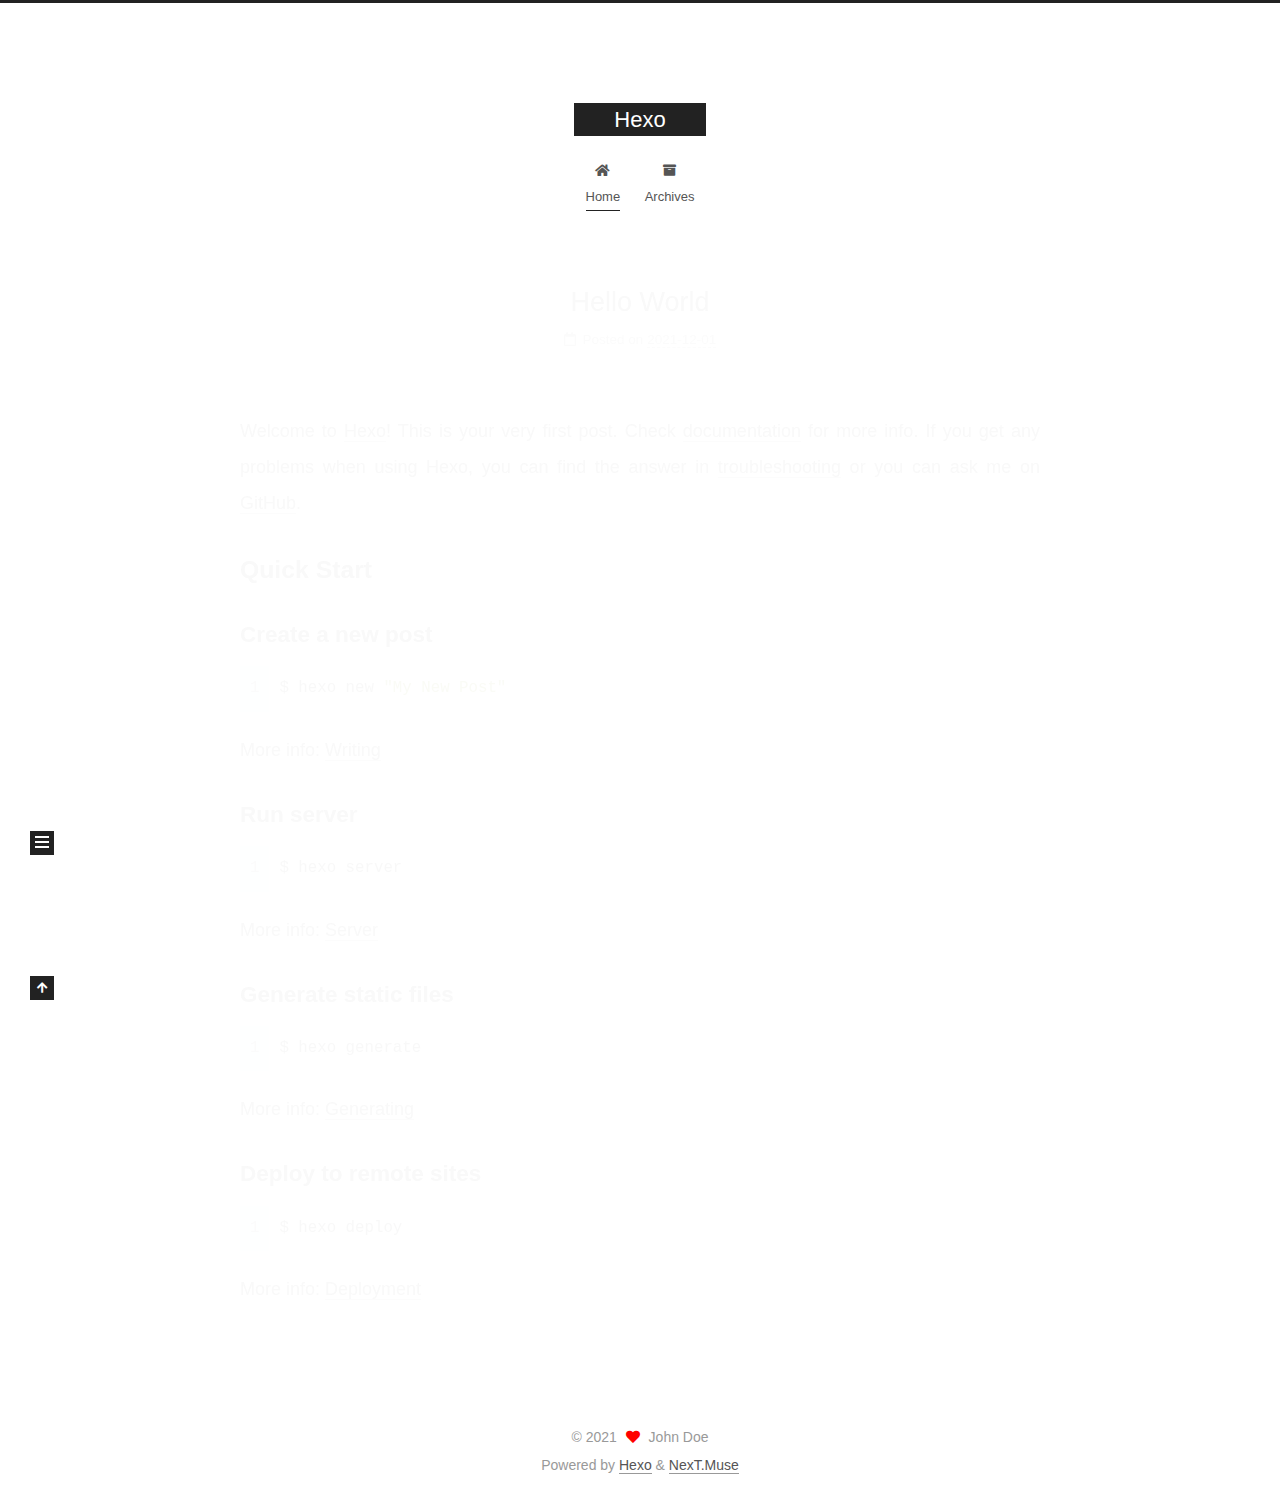
<file: index.html>
<!DOCTYPE html>
<html lang="en">
<head>
  <meta charset="UTF-8">
<meta name="viewport" content="width=device-width, initial-scale=1, maximum-scale=2">
<meta name="theme-color" content="#222">
<meta name="generator" content="Hexo 5.4.0">
  <link rel="apple-touch-icon" sizes="180x180" href="/images/apple-touch-icon-next.png">
  <link rel="icon" type="image/png" sizes="32x32" href="/images/favicon-32x32-next.png">
  <link rel="icon" type="image/png" sizes="16x16" href="/images/favicon-16x16-next.png">
  <link rel="mask-icon" href="/images/logo.svg" color="#222">

<link rel="stylesheet" href="/css/main.css">


<link rel="stylesheet" href="/lib/font-awesome/css/all.min.css">

<script id="hexo-configurations">
    var NexT = window.NexT || {};
    var CONFIG = {"hostname":"example.com","root":"/","scheme":"Muse","version":"7.8.0","exturl":false,"sidebar":{"position":"left","display":"post","padding":18,"offset":12,"onmobile":false},"copycode":{"enable":false,"show_result":false,"style":null},"back2top":{"enable":true,"sidebar":false,"scrollpercent":false},"bookmark":{"enable":false,"color":"#222","save":"auto"},"fancybox":false,"mediumzoom":false,"lazyload":false,"pangu":false,"comments":{"style":"tabs","active":null,"storage":true,"lazyload":false,"nav":null},"algolia":{"hits":{"per_page":10},"labels":{"input_placeholder":"Search for Posts","hits_empty":"We didn't find any results for the search: ${query}","hits_stats":"${hits} results found in ${time} ms"}},"localsearch":{"enable":false,"trigger":"auto","top_n_per_article":1,"unescape":false,"preload":false},"motion":{"enable":true,"async":false,"transition":{"post_block":"fadeIn","post_header":"slideDownIn","post_body":"slideDownIn","coll_header":"slideLeftIn","sidebar":"slideUpIn"}}};
  </script>

  <meta property="og:type" content="website">
<meta property="og:title" content="Hexo">
<meta property="og:url" content="http://example.com/index.html">
<meta property="og:site_name" content="Hexo">
<meta property="og:locale" content="en_US">
<meta property="article:author" content="John Doe">
<meta name="twitter:card" content="summary">

<link rel="canonical" href="http://example.com/">


<script id="page-configurations">
  // https://hexo.io/docs/variables.html
  CONFIG.page = {
    sidebar: "",
    isHome : true,
    isPost : false,
    lang   : 'en'
  };
</script>

  <title>Hexo</title>
  






  <noscript>
  <style>
  .use-motion .brand,
  .use-motion .menu-item,
  .sidebar-inner,
  .use-motion .post-block,
  .use-motion .pagination,
  .use-motion .comments,
  .use-motion .post-header,
  .use-motion .post-body,
  .use-motion .collection-header { opacity: initial; }

  .use-motion .site-title,
  .use-motion .site-subtitle {
    opacity: initial;
    top: initial;
  }

  .use-motion .logo-line-before i { left: initial; }
  .use-motion .logo-line-after i { right: initial; }
  </style>
</noscript>

</head>

<body itemscope itemtype="http://schema.org/WebPage">
  <div class="container use-motion">
    <div class="headband"></div>

    <header class="header" itemscope itemtype="http://schema.org/WPHeader">
      <div class="header-inner"><div class="site-brand-container">
  <div class="site-nav-toggle">
    <div class="toggle" aria-label="Toggle navigation bar">
      <span class="toggle-line toggle-line-first"></span>
      <span class="toggle-line toggle-line-middle"></span>
      <span class="toggle-line toggle-line-last"></span>
    </div>
  </div>

  <div class="site-meta">

    <a href="/" class="brand" rel="start">
      <span class="logo-line-before"><i></i></span>
      <h1 class="site-title">Hexo</h1>
      <span class="logo-line-after"><i></i></span>
    </a>
  </div>

  <div class="site-nav-right">
    <div class="toggle popup-trigger">
    </div>
  </div>
</div>




<nav class="site-nav">
  <ul id="menu" class="main-menu menu">
        <li class="menu-item menu-item-home">

    <a href="/" rel="section"><i class="fa fa-home fa-fw"></i>Home</a>

  </li>
        <li class="menu-item menu-item-archives">

    <a href="/archives/" rel="section"><i class="fa fa-archive fa-fw"></i>Archives</a>

  </li>
  </ul>
</nav>




</div>
    </header>

    
  <div class="back-to-top">
    <i class="fa fa-arrow-up"></i>
    <span>0%</span>
  </div>


    <main class="main">
      <div class="main-inner">
        <div class="content-wrap">
          

          <div class="content index posts-expand">
            
      
  
  
  <article itemscope itemtype="http://schema.org/Article" class="post-block" lang="en">
    <link itemprop="mainEntityOfPage" href="http://example.com/2021/12/01/hello-world/">

    <span hidden itemprop="author" itemscope itemtype="http://schema.org/Person">
      <meta itemprop="image" content="/images/avatar.gif">
      <meta itemprop="name" content="John Doe">
      <meta itemprop="description" content="">
    </span>

    <span hidden itemprop="publisher" itemscope itemtype="http://schema.org/Organization">
      <meta itemprop="name" content="Hexo">
    </span>
      <header class="post-header">
        <h2 class="post-title" itemprop="name headline">
          
            <a href="/2021/12/01/hello-world/" class="post-title-link" itemprop="url">Hello World</a>
        </h2>

        <div class="post-meta">
            <span class="post-meta-item">
              <span class="post-meta-item-icon">
                <i class="far fa-calendar"></i>
              </span>
              <span class="post-meta-item-text">Posted on</span>

              <time title="Created: 2021-12-01 21:37:44" itemprop="dateCreated datePublished" datetime="2021-12-01T21:37:44+08:00">2021-12-01</time>
            </span>

          

        </div>
      </header>

    
    
    
    <div class="post-body" itemprop="articleBody">

      
          <p>Welcome to <a target="_blank" rel="noopener" href="https://hexo.io/">Hexo</a>! This is your very first post. Check <a target="_blank" rel="noopener" href="https://hexo.io/docs/">documentation</a> for more info. If you get any problems when using Hexo, you can find the answer in <a target="_blank" rel="noopener" href="https://hexo.io/docs/troubleshooting.html">troubleshooting</a> or you can ask me on <a target="_blank" rel="noopener" href="https://github.com/hexojs/hexo/issues">GitHub</a>.</p>
<h2 id="Quick-Start"><a href="#Quick-Start" class="headerlink" title="Quick Start"></a>Quick Start</h2><h3 id="Create-a-new-post"><a href="#Create-a-new-post" class="headerlink" title="Create a new post"></a>Create a new post</h3><figure class="highlight bash"><table><tr><td class="gutter"><pre><span class="line">1</span><br></pre></td><td class="code"><pre><span class="line">$ hexo new <span class="string">&quot;My New Post&quot;</span></span><br></pre></td></tr></table></figure>

<p>More info: <a target="_blank" rel="noopener" href="https://hexo.io/docs/writing.html">Writing</a></p>
<h3 id="Run-server"><a href="#Run-server" class="headerlink" title="Run server"></a>Run server</h3><figure class="highlight bash"><table><tr><td class="gutter"><pre><span class="line">1</span><br></pre></td><td class="code"><pre><span class="line">$ hexo server</span><br></pre></td></tr></table></figure>

<p>More info: <a target="_blank" rel="noopener" href="https://hexo.io/docs/server.html">Server</a></p>
<h3 id="Generate-static-files"><a href="#Generate-static-files" class="headerlink" title="Generate static files"></a>Generate static files</h3><figure class="highlight bash"><table><tr><td class="gutter"><pre><span class="line">1</span><br></pre></td><td class="code"><pre><span class="line">$ hexo generate</span><br></pre></td></tr></table></figure>

<p>More info: <a target="_blank" rel="noopener" href="https://hexo.io/docs/generating.html">Generating</a></p>
<h3 id="Deploy-to-remote-sites"><a href="#Deploy-to-remote-sites" class="headerlink" title="Deploy to remote sites"></a>Deploy to remote sites</h3><figure class="highlight bash"><table><tr><td class="gutter"><pre><span class="line">1</span><br></pre></td><td class="code"><pre><span class="line">$ hexo deploy</span><br></pre></td></tr></table></figure>

<p>More info: <a target="_blank" rel="noopener" href="https://hexo.io/docs/one-command-deployment.html">Deployment</a></p>

      
    </div>

    
    
    
      <footer class="post-footer">
        <div class="post-eof"></div>
      </footer>
  </article>
  
  
  


  



          </div>
          

<script>
  window.addEventListener('tabs:register', () => {
    let { activeClass } = CONFIG.comments;
    if (CONFIG.comments.storage) {
      activeClass = localStorage.getItem('comments_active') || activeClass;
    }
    if (activeClass) {
      let activeTab = document.querySelector(`a[href="#comment-${activeClass}"]`);
      if (activeTab) {
        activeTab.click();
      }
    }
  });
  if (CONFIG.comments.storage) {
    window.addEventListener('tabs:click', event => {
      if (!event.target.matches('.tabs-comment .tab-content .tab-pane')) return;
      let commentClass = event.target.classList[1];
      localStorage.setItem('comments_active', commentClass);
    });
  }
</script>

        </div>
          
  
  <div class="toggle sidebar-toggle">
    <span class="toggle-line toggle-line-first"></span>
    <span class="toggle-line toggle-line-middle"></span>
    <span class="toggle-line toggle-line-last"></span>
  </div>

  <aside class="sidebar">
    <div class="sidebar-inner">

      <ul class="sidebar-nav motion-element">
        <li class="sidebar-nav-toc">
          Table of Contents
        </li>
        <li class="sidebar-nav-overview">
          Overview
        </li>
      </ul>

      <!--noindex-->
      <div class="post-toc-wrap sidebar-panel">
      </div>
      <!--/noindex-->

      <div class="site-overview-wrap sidebar-panel">
        <div class="site-author motion-element" itemprop="author" itemscope itemtype="http://schema.org/Person">
  <p class="site-author-name" itemprop="name">John Doe</p>
  <div class="site-description" itemprop="description"></div>
</div>
<div class="site-state-wrap motion-element">
  <nav class="site-state">
      <div class="site-state-item site-state-posts">
          <a href="/archives/">
        
          <span class="site-state-item-count">1</span>
          <span class="site-state-item-name">posts</span>
        </a>
      </div>
  </nav>
</div>



      </div>

    </div>
  </aside>
  <div id="sidebar-dimmer"></div>


      </div>
    </main>

    <footer class="footer">
      <div class="footer-inner">
        

        

<div class="copyright">
  
  &copy; 
  <span itemprop="copyrightYear">2021</span>
  <span class="with-love">
    <i class="fa fa-heart"></i>
  </span>
  <span class="author" itemprop="copyrightHolder">John Doe</span>
</div>
  <div class="powered-by">Powered by <a href="https://hexo.io/" class="theme-link" rel="noopener" target="_blank">Hexo</a> & <a href="https://muse.theme-next.org/" class="theme-link" rel="noopener" target="_blank">NexT.Muse</a>
  </div>

        








      </div>
    </footer>
  </div>

  
  <script src="/lib/anime.min.js"></script>
  <script src="/lib/velocity/velocity.min.js"></script>
  <script src="/lib/velocity/velocity.ui.min.js"></script>

<script src="/js/utils.js"></script>

<script src="/js/motion.js"></script>


<script src="/js/schemes/muse.js"></script>


<script src="/js/next-boot.js"></script>




  















  

  

</body>
</html>
</file>
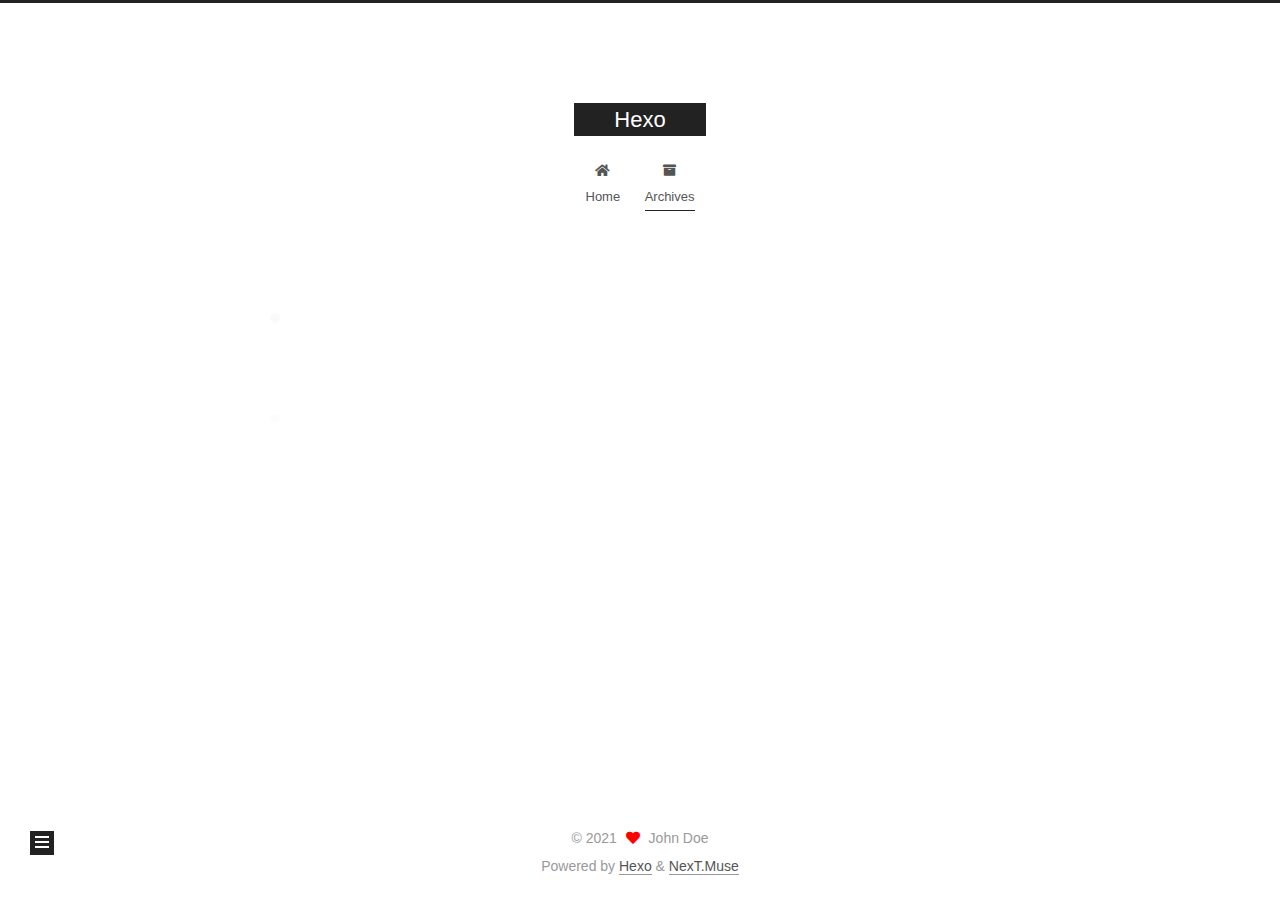
<file: archives/index.html>
<!DOCTYPE html>
<html lang="en">
<head>
  <meta charset="UTF-8">
<meta name="viewport" content="width=device-width, initial-scale=1, maximum-scale=2">
<meta name="theme-color" content="#222">
<meta name="generator" content="Hexo 5.4.0">
  <link rel="apple-touch-icon" sizes="180x180" href="/images/apple-touch-icon-next.png">
  <link rel="icon" type="image/png" sizes="32x32" href="/images/favicon-32x32-next.png">
  <link rel="icon" type="image/png" sizes="16x16" href="/images/favicon-16x16-next.png">
  <link rel="mask-icon" href="/images/logo.svg" color="#222">

<link rel="stylesheet" href="/css/main.css">


<link rel="stylesheet" href="/lib/font-awesome/css/all.min.css">

<script id="hexo-configurations">
    var NexT = window.NexT || {};
    var CONFIG = {"hostname":"example.com","root":"/","scheme":"Muse","version":"7.8.0","exturl":false,"sidebar":{"position":"left","display":"post","padding":18,"offset":12,"onmobile":false},"copycode":{"enable":false,"show_result":false,"style":null},"back2top":{"enable":true,"sidebar":false,"scrollpercent":false},"bookmark":{"enable":false,"color":"#222","save":"auto"},"fancybox":false,"mediumzoom":false,"lazyload":false,"pangu":false,"comments":{"style":"tabs","active":null,"storage":true,"lazyload":false,"nav":null},"algolia":{"hits":{"per_page":10},"labels":{"input_placeholder":"Search for Posts","hits_empty":"We didn't find any results for the search: ${query}","hits_stats":"${hits} results found in ${time} ms"}},"localsearch":{"enable":false,"trigger":"auto","top_n_per_article":1,"unescape":false,"preload":false},"motion":{"enable":true,"async":false,"transition":{"post_block":"fadeIn","post_header":"slideDownIn","post_body":"slideDownIn","coll_header":"slideLeftIn","sidebar":"slideUpIn"}}};
  </script>

  <meta property="og:type" content="website">
<meta property="og:title" content="Hexo">
<meta property="og:url" content="http://example.com/archives/index.html">
<meta property="og:site_name" content="Hexo">
<meta property="og:locale" content="en_US">
<meta property="article:author" content="John Doe">
<meta name="twitter:card" content="summary">

<link rel="canonical" href="http://example.com/archives/">


<script id="page-configurations">
  // https://hexo.io/docs/variables.html
  CONFIG.page = {
    sidebar: "",
    isHome : false,
    isPost : false,
    lang   : 'en'
  };
</script>

  <title>Archive | Hexo</title>
  






  <noscript>
  <style>
  .use-motion .brand,
  .use-motion .menu-item,
  .sidebar-inner,
  .use-motion .post-block,
  .use-motion .pagination,
  .use-motion .comments,
  .use-motion .post-header,
  .use-motion .post-body,
  .use-motion .collection-header { opacity: initial; }

  .use-motion .site-title,
  .use-motion .site-subtitle {
    opacity: initial;
    top: initial;
  }

  .use-motion .logo-line-before i { left: initial; }
  .use-motion .logo-line-after i { right: initial; }
  </style>
</noscript>

</head>

<body itemscope itemtype="http://schema.org/WebPage">
  <div class="container use-motion">
    <div class="headband"></div>

    <header class="header" itemscope itemtype="http://schema.org/WPHeader">
      <div class="header-inner"><div class="site-brand-container">
  <div class="site-nav-toggle">
    <div class="toggle" aria-label="Toggle navigation bar">
      <span class="toggle-line toggle-line-first"></span>
      <span class="toggle-line toggle-line-middle"></span>
      <span class="toggle-line toggle-line-last"></span>
    </div>
  </div>

  <div class="site-meta">

    <a href="/" class="brand" rel="start">
      <span class="logo-line-before"><i></i></span>
      <h1 class="site-title">Hexo</h1>
      <span class="logo-line-after"><i></i></span>
    </a>
  </div>

  <div class="site-nav-right">
    <div class="toggle popup-trigger">
    </div>
  </div>
</div>




<nav class="site-nav">
  <ul id="menu" class="main-menu menu">
        <li class="menu-item menu-item-home">

    <a href="/" rel="section"><i class="fa fa-home fa-fw"></i>Home</a>

  </li>
        <li class="menu-item menu-item-archives">

    <a href="/archives/" rel="section"><i class="fa fa-archive fa-fw"></i>Archives</a>

  </li>
  </ul>
</nav>




</div>
    </header>

    
  <div class="back-to-top">
    <i class="fa fa-arrow-up"></i>
    <span>0%</span>
  </div>


    <main class="main">
      <div class="main-inner">
        <div class="content-wrap">
          

          <div class="content archive">
            

  
  
  
  <div class="post-block">
    <div class="posts-collapse">
      <div class="collection-title">
        <span class="collection-header">Um..! 1 post. Keep on posting.</span>
      </div>

      
    <div class="collection-year">
      <span class="collection-header">2021</span>
    </div>

  <article itemscope itemtype="http://schema.org/Article">
    <header class="post-header">

      <div class="post-meta">
        <time itemprop="dateCreated"
              datetime="2021-12-01T21:37:44+08:00"
              content="2021-12-01">
          12-01
        </time>
      </div>

      <div class="post-title">
          <a class="post-title-link" href="/2021/12/01/hello-world/" itemprop="url">
            <span itemprop="name">Hello World</span>
          </a>
      </div>

    </header>
  </article>


    </div>
  </div>
  
  
  

  



          </div>
          

<script>
  window.addEventListener('tabs:register', () => {
    let { activeClass } = CONFIG.comments;
    if (CONFIG.comments.storage) {
      activeClass = localStorage.getItem('comments_active') || activeClass;
    }
    if (activeClass) {
      let activeTab = document.querySelector(`a[href="#comment-${activeClass}"]`);
      if (activeTab) {
        activeTab.click();
      }
    }
  });
  if (CONFIG.comments.storage) {
    window.addEventListener('tabs:click', event => {
      if (!event.target.matches('.tabs-comment .tab-content .tab-pane')) return;
      let commentClass = event.target.classList[1];
      localStorage.setItem('comments_active', commentClass);
    });
  }
</script>

        </div>
          
  
  <div class="toggle sidebar-toggle">
    <span class="toggle-line toggle-line-first"></span>
    <span class="toggle-line toggle-line-middle"></span>
    <span class="toggle-line toggle-line-last"></span>
  </div>

  <aside class="sidebar">
    <div class="sidebar-inner">

      <ul class="sidebar-nav motion-element">
        <li class="sidebar-nav-toc">
          Table of Contents
        </li>
        <li class="sidebar-nav-overview">
          Overview
        </li>
      </ul>

      <!--noindex-->
      <div class="post-toc-wrap sidebar-panel">
      </div>
      <!--/noindex-->

      <div class="site-overview-wrap sidebar-panel">
        <div class="site-author motion-element" itemprop="author" itemscope itemtype="http://schema.org/Person">
  <p class="site-author-name" itemprop="name">John Doe</p>
  <div class="site-description" itemprop="description"></div>
</div>
<div class="site-state-wrap motion-element">
  <nav class="site-state">
      <div class="site-state-item site-state-posts">
          <a href="/archives/">
        
          <span class="site-state-item-count">1</span>
          <span class="site-state-item-name">posts</span>
        </a>
      </div>
  </nav>
</div>



      </div>

    </div>
  </aside>
  <div id="sidebar-dimmer"></div>


      </div>
    </main>

    <footer class="footer">
      <div class="footer-inner">
        

        

<div class="copyright">
  
  &copy; 
  <span itemprop="copyrightYear">2021</span>
  <span class="with-love">
    <i class="fa fa-heart"></i>
  </span>
  <span class="author" itemprop="copyrightHolder">John Doe</span>
</div>
  <div class="powered-by">Powered by <a href="https://hexo.io/" class="theme-link" rel="noopener" target="_blank">Hexo</a> & <a href="https://muse.theme-next.org/" class="theme-link" rel="noopener" target="_blank">NexT.Muse</a>
  </div>

        








      </div>
    </footer>
  </div>

  
  <script src="/lib/anime.min.js"></script>
  <script src="/lib/velocity/velocity.min.js"></script>
  <script src="/lib/velocity/velocity.ui.min.js"></script>

<script src="/js/utils.js"></script>

<script src="/js/motion.js"></script>


<script src="/js/schemes/muse.js"></script>


<script src="/js/next-boot.js"></script>




  















  

  

</body>
</html>
</file>
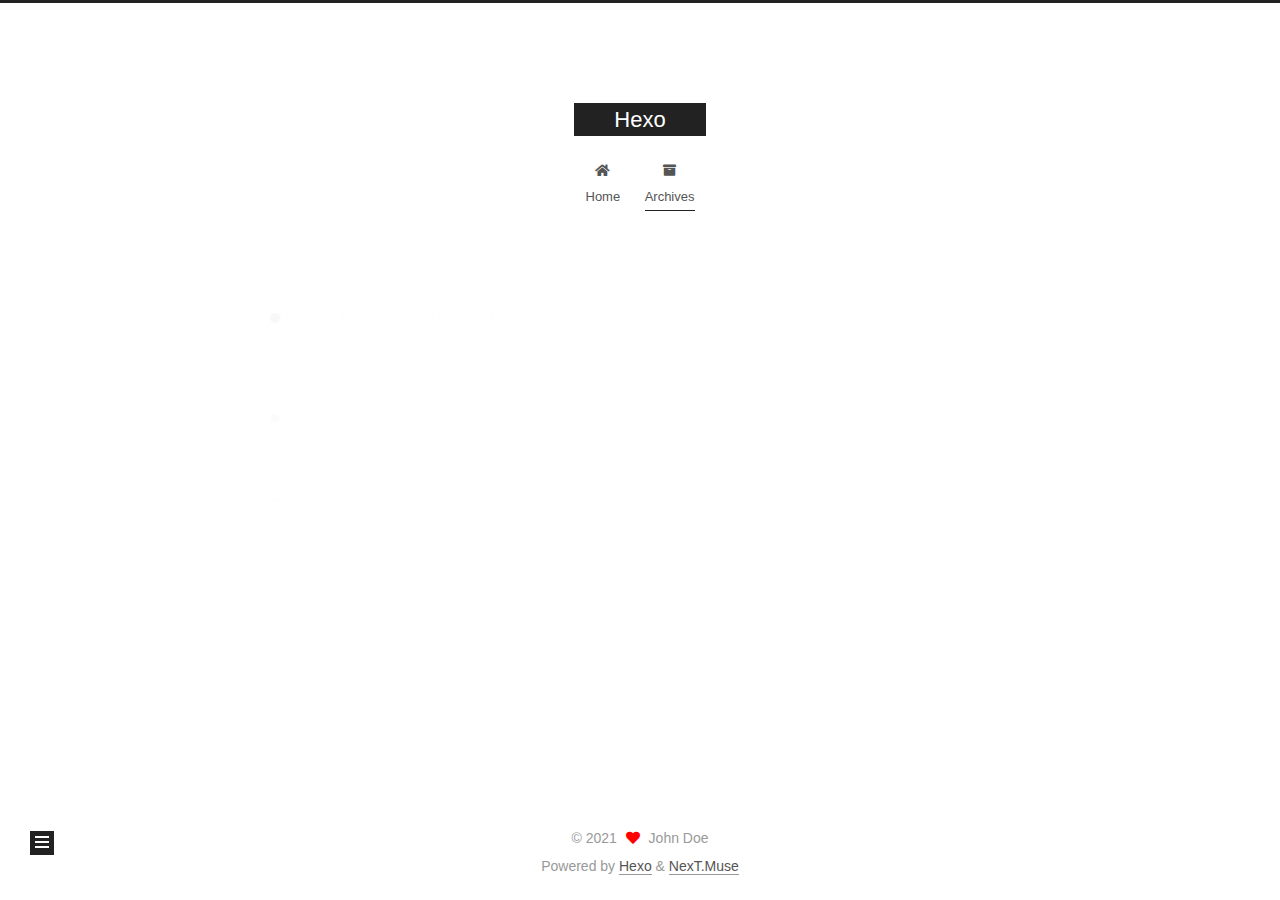
<file: archives/2021/index.html>
<!DOCTYPE html>
<html lang="en">
<head>
  <meta charset="UTF-8">
<meta name="viewport" content="width=device-width, initial-scale=1, maximum-scale=2">
<meta name="theme-color" content="#222">
<meta name="generator" content="Hexo 5.4.0">
  <link rel="apple-touch-icon" sizes="180x180" href="/images/apple-touch-icon-next.png">
  <link rel="icon" type="image/png" sizes="32x32" href="/images/favicon-32x32-next.png">
  <link rel="icon" type="image/png" sizes="16x16" href="/images/favicon-16x16-next.png">
  <link rel="mask-icon" href="/images/logo.svg" color="#222">

<link rel="stylesheet" href="/css/main.css">


<link rel="stylesheet" href="/lib/font-awesome/css/all.min.css">

<script id="hexo-configurations">
    var NexT = window.NexT || {};
    var CONFIG = {"hostname":"example.com","root":"/","scheme":"Muse","version":"7.8.0","exturl":false,"sidebar":{"position":"left","display":"post","padding":18,"offset":12,"onmobile":false},"copycode":{"enable":false,"show_result":false,"style":null},"back2top":{"enable":true,"sidebar":false,"scrollpercent":false},"bookmark":{"enable":false,"color":"#222","save":"auto"},"fancybox":false,"mediumzoom":false,"lazyload":false,"pangu":false,"comments":{"style":"tabs","active":null,"storage":true,"lazyload":false,"nav":null},"algolia":{"hits":{"per_page":10},"labels":{"input_placeholder":"Search for Posts","hits_empty":"We didn't find any results for the search: ${query}","hits_stats":"${hits} results found in ${time} ms"}},"localsearch":{"enable":false,"trigger":"auto","top_n_per_article":1,"unescape":false,"preload":false},"motion":{"enable":true,"async":false,"transition":{"post_block":"fadeIn","post_header":"slideDownIn","post_body":"slideDownIn","coll_header":"slideLeftIn","sidebar":"slideUpIn"}}};
  </script>

  <meta property="og:type" content="website">
<meta property="og:title" content="Hexo">
<meta property="og:url" content="http://example.com/archives/2021/index.html">
<meta property="og:site_name" content="Hexo">
<meta property="og:locale" content="en_US">
<meta property="article:author" content="John Doe">
<meta name="twitter:card" content="summary">

<link rel="canonical" href="http://example.com/archives/2021/">


<script id="page-configurations">
  // https://hexo.io/docs/variables.html
  CONFIG.page = {
    sidebar: "",
    isHome : false,
    isPost : false,
    lang   : 'en'
  };
</script>

  <title>Archive | Hexo</title>
  






  <noscript>
  <style>
  .use-motion .brand,
  .use-motion .menu-item,
  .sidebar-inner,
  .use-motion .post-block,
  .use-motion .pagination,
  .use-motion .comments,
  .use-motion .post-header,
  .use-motion .post-body,
  .use-motion .collection-header { opacity: initial; }

  .use-motion .site-title,
  .use-motion .site-subtitle {
    opacity: initial;
    top: initial;
  }

  .use-motion .logo-line-before i { left: initial; }
  .use-motion .logo-line-after i { right: initial; }
  </style>
</noscript>

</head>

<body itemscope itemtype="http://schema.org/WebPage">
  <div class="container use-motion">
    <div class="headband"></div>

    <header class="header" itemscope itemtype="http://schema.org/WPHeader">
      <div class="header-inner"><div class="site-brand-container">
  <div class="site-nav-toggle">
    <div class="toggle" aria-label="Toggle navigation bar">
      <span class="toggle-line toggle-line-first"></span>
      <span class="toggle-line toggle-line-middle"></span>
      <span class="toggle-line toggle-line-last"></span>
    </div>
  </div>

  <div class="site-meta">

    <a href="/" class="brand" rel="start">
      <span class="logo-line-before"><i></i></span>
      <h1 class="site-title">Hexo</h1>
      <span class="logo-line-after"><i></i></span>
    </a>
  </div>

  <div class="site-nav-right">
    <div class="toggle popup-trigger">
    </div>
  </div>
</div>




<nav class="site-nav">
  <ul id="menu" class="main-menu menu">
        <li class="menu-item menu-item-home">

    <a href="/" rel="section"><i class="fa fa-home fa-fw"></i>Home</a>

  </li>
        <li class="menu-item menu-item-archives">

    <a href="/archives/" rel="section"><i class="fa fa-archive fa-fw"></i>Archives</a>

  </li>
  </ul>
</nav>




</div>
    </header>

    
  <div class="back-to-top">
    <i class="fa fa-arrow-up"></i>
    <span>0%</span>
  </div>


    <main class="main">
      <div class="main-inner">
        <div class="content-wrap">
          

          <div class="content archive">
            

  
  
  
  <div class="post-block">
    <div class="posts-collapse">
      <div class="collection-title">
        <span class="collection-header">Um..! 1 post. Keep on posting.</span>
      </div>

      
    <div class="collection-year">
      <span class="collection-header">2021</span>
    </div>

  <article itemscope itemtype="http://schema.org/Article">
    <header class="post-header">

      <div class="post-meta">
        <time itemprop="dateCreated"
              datetime="2021-12-01T21:37:44+08:00"
              content="2021-12-01">
          12-01
        </time>
      </div>

      <div class="post-title">
          <a class="post-title-link" href="/2021/12/01/hello-world/" itemprop="url">
            <span itemprop="name">Hello World</span>
          </a>
      </div>

    </header>
  </article>


    </div>
  </div>
  
  
  

  



          </div>
          

<script>
  window.addEventListener('tabs:register', () => {
    let { activeClass } = CONFIG.comments;
    if (CONFIG.comments.storage) {
      activeClass = localStorage.getItem('comments_active') || activeClass;
    }
    if (activeClass) {
      let activeTab = document.querySelector(`a[href="#comment-${activeClass}"]`);
      if (activeTab) {
        activeTab.click();
      }
    }
  });
  if (CONFIG.comments.storage) {
    window.addEventListener('tabs:click', event => {
      if (!event.target.matches('.tabs-comment .tab-content .tab-pane')) return;
      let commentClass = event.target.classList[1];
      localStorage.setItem('comments_active', commentClass);
    });
  }
</script>

        </div>
          
  
  <div class="toggle sidebar-toggle">
    <span class="toggle-line toggle-line-first"></span>
    <span class="toggle-line toggle-line-middle"></span>
    <span class="toggle-line toggle-line-last"></span>
  </div>

  <aside class="sidebar">
    <div class="sidebar-inner">

      <ul class="sidebar-nav motion-element">
        <li class="sidebar-nav-toc">
          Table of Contents
        </li>
        <li class="sidebar-nav-overview">
          Overview
        </li>
      </ul>

      <!--noindex-->
      <div class="post-toc-wrap sidebar-panel">
      </div>
      <!--/noindex-->

      <div class="site-overview-wrap sidebar-panel">
        <div class="site-author motion-element" itemprop="author" itemscope itemtype="http://schema.org/Person">
  <p class="site-author-name" itemprop="name">John Doe</p>
  <div class="site-description" itemprop="description"></div>
</div>
<div class="site-state-wrap motion-element">
  <nav class="site-state">
      <div class="site-state-item site-state-posts">
          <a href="/archives/">
        
          <span class="site-state-item-count">1</span>
          <span class="site-state-item-name">posts</span>
        </a>
      </div>
  </nav>
</div>



      </div>

    </div>
  </aside>
  <div id="sidebar-dimmer"></div>


      </div>
    </main>

    <footer class="footer">
      <div class="footer-inner">
        

        

<div class="copyright">
  
  &copy; 
  <span itemprop="copyrightYear">2021</span>
  <span class="with-love">
    <i class="fa fa-heart"></i>
  </span>
  <span class="author" itemprop="copyrightHolder">John Doe</span>
</div>
  <div class="powered-by">Powered by <a href="https://hexo.io/" class="theme-link" rel="noopener" target="_blank">Hexo</a> & <a href="https://muse.theme-next.org/" class="theme-link" rel="noopener" target="_blank">NexT.Muse</a>
  </div>

        








      </div>
    </footer>
  </div>

  
  <script src="/lib/anime.min.js"></script>
  <script src="/lib/velocity/velocity.min.js"></script>
  <script src="/lib/velocity/velocity.ui.min.js"></script>

<script src="/js/utils.js"></script>

<script src="/js/motion.js"></script>


<script src="/js/schemes/muse.js"></script>


<script src="/js/next-boot.js"></script>




  















  

  

</body>
</html>
</file>
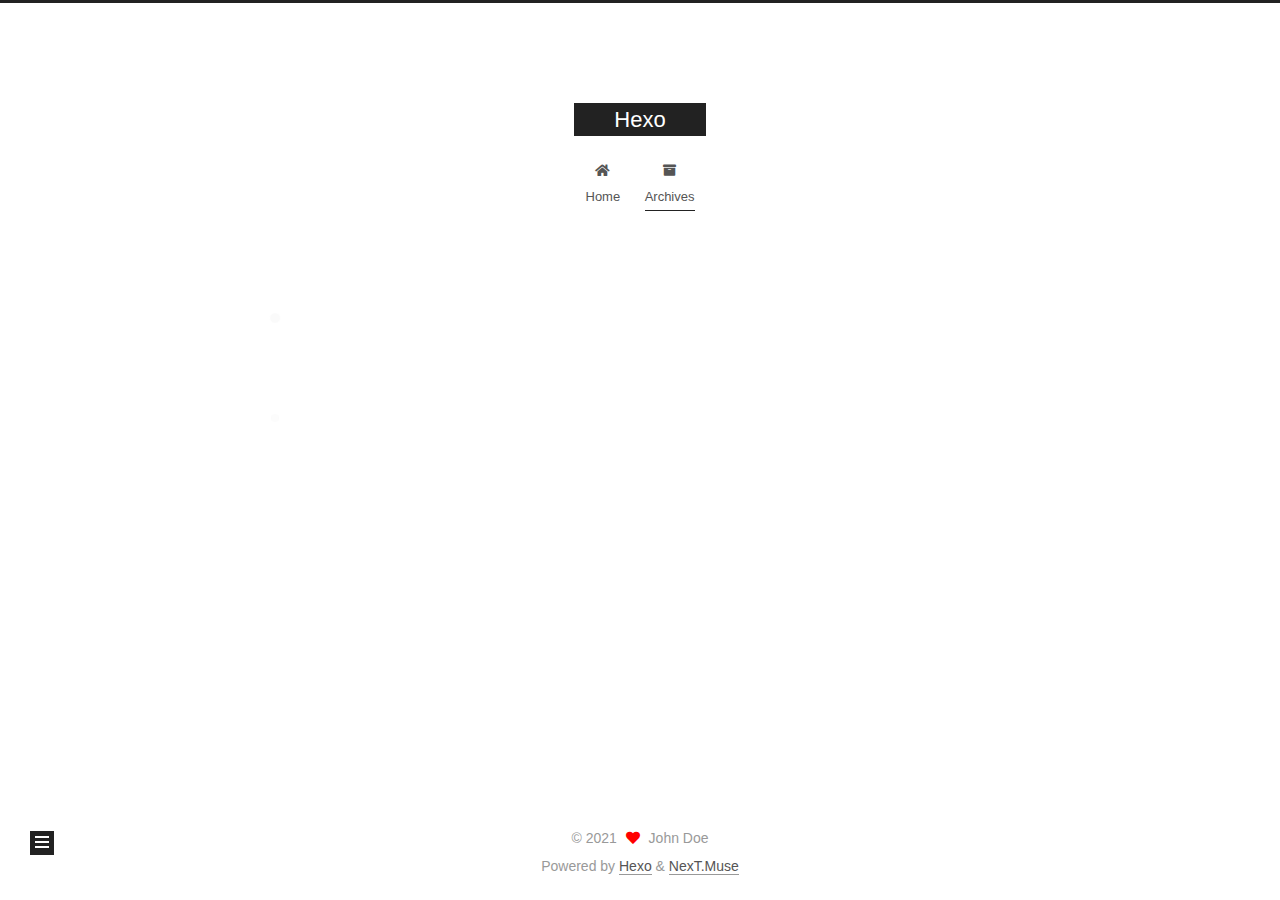
<file: archives/2021/12/index.html>
<!DOCTYPE html>
<html lang="en">
<head>
  <meta charset="UTF-8">
<meta name="viewport" content="width=device-width, initial-scale=1, maximum-scale=2">
<meta name="theme-color" content="#222">
<meta name="generator" content="Hexo 5.4.0">
  <link rel="apple-touch-icon" sizes="180x180" href="/images/apple-touch-icon-next.png">
  <link rel="icon" type="image/png" sizes="32x32" href="/images/favicon-32x32-next.png">
  <link rel="icon" type="image/png" sizes="16x16" href="/images/favicon-16x16-next.png">
  <link rel="mask-icon" href="/images/logo.svg" color="#222">

<link rel="stylesheet" href="/css/main.css">


<link rel="stylesheet" href="/lib/font-awesome/css/all.min.css">

<script id="hexo-configurations">
    var NexT = window.NexT || {};
    var CONFIG = {"hostname":"example.com","root":"/","scheme":"Muse","version":"7.8.0","exturl":false,"sidebar":{"position":"left","display":"post","padding":18,"offset":12,"onmobile":false},"copycode":{"enable":false,"show_result":false,"style":null},"back2top":{"enable":true,"sidebar":false,"scrollpercent":false},"bookmark":{"enable":false,"color":"#222","save":"auto"},"fancybox":false,"mediumzoom":false,"lazyload":false,"pangu":false,"comments":{"style":"tabs","active":null,"storage":true,"lazyload":false,"nav":null},"algolia":{"hits":{"per_page":10},"labels":{"input_placeholder":"Search for Posts","hits_empty":"We didn't find any results for the search: ${query}","hits_stats":"${hits} results found in ${time} ms"}},"localsearch":{"enable":false,"trigger":"auto","top_n_per_article":1,"unescape":false,"preload":false},"motion":{"enable":true,"async":false,"transition":{"post_block":"fadeIn","post_header":"slideDownIn","post_body":"slideDownIn","coll_header":"slideLeftIn","sidebar":"slideUpIn"}}};
  </script>

  <meta property="og:type" content="website">
<meta property="og:title" content="Hexo">
<meta property="og:url" content="http://example.com/archives/2021/12/index.html">
<meta property="og:site_name" content="Hexo">
<meta property="og:locale" content="en_US">
<meta property="article:author" content="John Doe">
<meta name="twitter:card" content="summary">

<link rel="canonical" href="http://example.com/archives/2021/12/">


<script id="page-configurations">
  // https://hexo.io/docs/variables.html
  CONFIG.page = {
    sidebar: "",
    isHome : false,
    isPost : false,
    lang   : 'en'
  };
</script>

  <title>Archive | Hexo</title>
  






  <noscript>
  <style>
  .use-motion .brand,
  .use-motion .menu-item,
  .sidebar-inner,
  .use-motion .post-block,
  .use-motion .pagination,
  .use-motion .comments,
  .use-motion .post-header,
  .use-motion .post-body,
  .use-motion .collection-header { opacity: initial; }

  .use-motion .site-title,
  .use-motion .site-subtitle {
    opacity: initial;
    top: initial;
  }

  .use-motion .logo-line-before i { left: initial; }
  .use-motion .logo-line-after i { right: initial; }
  </style>
</noscript>

</head>

<body itemscope itemtype="http://schema.org/WebPage">
  <div class="container use-motion">
    <div class="headband"></div>

    <header class="header" itemscope itemtype="http://schema.org/WPHeader">
      <div class="header-inner"><div class="site-brand-container">
  <div class="site-nav-toggle">
    <div class="toggle" aria-label="Toggle navigation bar">
      <span class="toggle-line toggle-line-first"></span>
      <span class="toggle-line toggle-line-middle"></span>
      <span class="toggle-line toggle-line-last"></span>
    </div>
  </div>

  <div class="site-meta">

    <a href="/" class="brand" rel="start">
      <span class="logo-line-before"><i></i></span>
      <h1 class="site-title">Hexo</h1>
      <span class="logo-line-after"><i></i></span>
    </a>
  </div>

  <div class="site-nav-right">
    <div class="toggle popup-trigger">
    </div>
  </div>
</div>




<nav class="site-nav">
  <ul id="menu" class="main-menu menu">
        <li class="menu-item menu-item-home">

    <a href="/" rel="section"><i class="fa fa-home fa-fw"></i>Home</a>

  </li>
        <li class="menu-item menu-item-archives">

    <a href="/archives/" rel="section"><i class="fa fa-archive fa-fw"></i>Archives</a>

  </li>
  </ul>
</nav>




</div>
    </header>

    
  <div class="back-to-top">
    <i class="fa fa-arrow-up"></i>
    <span>0%</span>
  </div>


    <main class="main">
      <div class="main-inner">
        <div class="content-wrap">
          

          <div class="content archive">
            

  
  
  
  <div class="post-block">
    <div class="posts-collapse">
      <div class="collection-title">
        <span class="collection-header">Um..! 1 post. Keep on posting.</span>
      </div>

      
    <div class="collection-year">
      <span class="collection-header">2021</span>
    </div>

  <article itemscope itemtype="http://schema.org/Article">
    <header class="post-header">

      <div class="post-meta">
        <time itemprop="dateCreated"
              datetime="2021-12-01T21:37:44+08:00"
              content="2021-12-01">
          12-01
        </time>
      </div>

      <div class="post-title">
          <a class="post-title-link" href="/2021/12/01/hello-world/" itemprop="url">
            <span itemprop="name">Hello World</span>
          </a>
      </div>

    </header>
  </article>


    </div>
  </div>
  
  
  

  



          </div>
          

<script>
  window.addEventListener('tabs:register', () => {
    let { activeClass } = CONFIG.comments;
    if (CONFIG.comments.storage) {
      activeClass = localStorage.getItem('comments_active') || activeClass;
    }
    if (activeClass) {
      let activeTab = document.querySelector(`a[href="#comment-${activeClass}"]`);
      if (activeTab) {
        activeTab.click();
      }
    }
  });
  if (CONFIG.comments.storage) {
    window.addEventListener('tabs:click', event => {
      if (!event.target.matches('.tabs-comment .tab-content .tab-pane')) return;
      let commentClass = event.target.classList[1];
      localStorage.setItem('comments_active', commentClass);
    });
  }
</script>

        </div>
          
  
  <div class="toggle sidebar-toggle">
    <span class="toggle-line toggle-line-first"></span>
    <span class="toggle-line toggle-line-middle"></span>
    <span class="toggle-line toggle-line-last"></span>
  </div>

  <aside class="sidebar">
    <div class="sidebar-inner">

      <ul class="sidebar-nav motion-element">
        <li class="sidebar-nav-toc">
          Table of Contents
        </li>
        <li class="sidebar-nav-overview">
          Overview
        </li>
      </ul>

      <!--noindex-->
      <div class="post-toc-wrap sidebar-panel">
      </div>
      <!--/noindex-->

      <div class="site-overview-wrap sidebar-panel">
        <div class="site-author motion-element" itemprop="author" itemscope itemtype="http://schema.org/Person">
  <p class="site-author-name" itemprop="name">John Doe</p>
  <div class="site-description" itemprop="description"></div>
</div>
<div class="site-state-wrap motion-element">
  <nav class="site-state">
      <div class="site-state-item site-state-posts">
          <a href="/archives/">
        
          <span class="site-state-item-count">1</span>
          <span class="site-state-item-name">posts</span>
        </a>
      </div>
  </nav>
</div>



      </div>

    </div>
  </aside>
  <div id="sidebar-dimmer"></div>


      </div>
    </main>

    <footer class="footer">
      <div class="footer-inner">
        

        

<div class="copyright">
  
  &copy; 
  <span itemprop="copyrightYear">2021</span>
  <span class="with-love">
    <i class="fa fa-heart"></i>
  </span>
  <span class="author" itemprop="copyrightHolder">John Doe</span>
</div>
  <div class="powered-by">Powered by <a href="https://hexo.io/" class="theme-link" rel="noopener" target="_blank">Hexo</a> & <a href="https://muse.theme-next.org/" class="theme-link" rel="noopener" target="_blank">NexT.Muse</a>
  </div>

        








      </div>
    </footer>
  </div>

  
  <script src="/lib/anime.min.js"></script>
  <script src="/lib/velocity/velocity.min.js"></script>
  <script src="/lib/velocity/velocity.ui.min.js"></script>

<script src="/js/utils.js"></script>

<script src="/js/motion.js"></script>


<script src="/js/schemes/muse.js"></script>


<script src="/js/next-boot.js"></script>




  















  

  

</body>
</html>
</file>
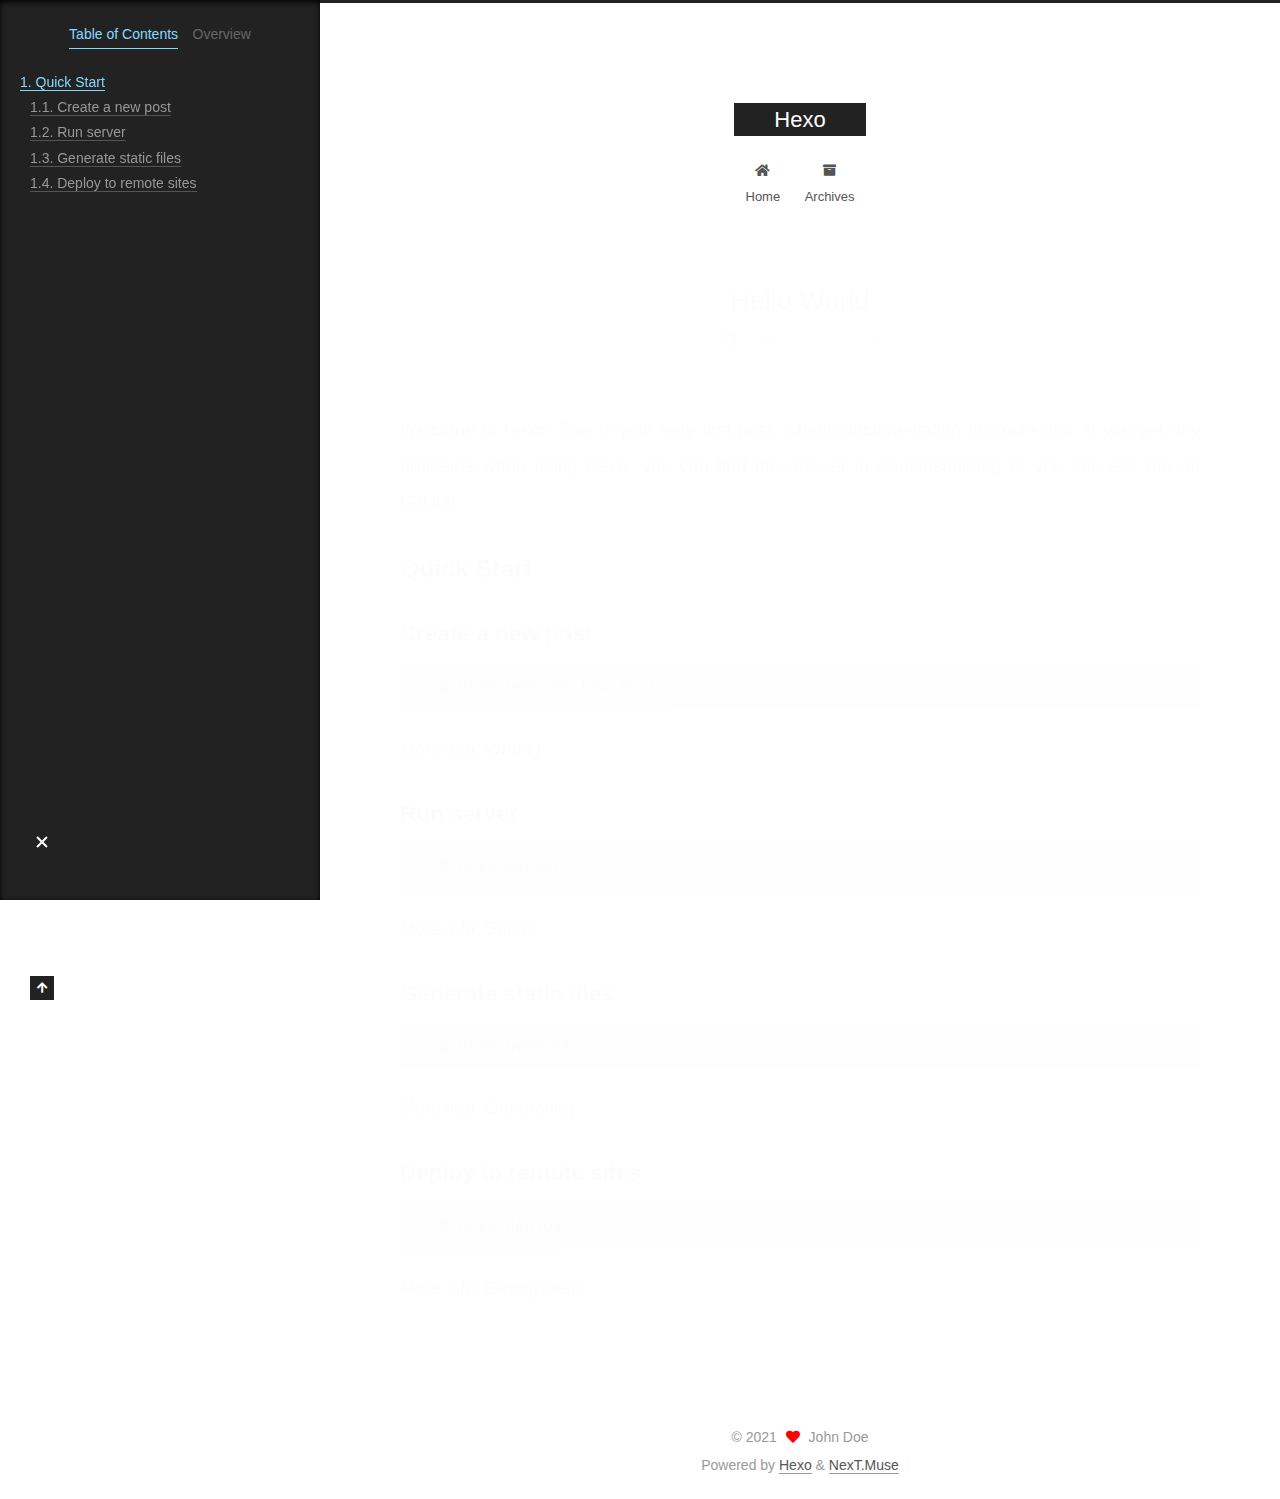
<file: 2021/12/01/hello-world/index.html>
<!DOCTYPE html>
<html lang="en">
<head>
  <meta charset="UTF-8">
<meta name="viewport" content="width=device-width, initial-scale=1, maximum-scale=2">
<meta name="theme-color" content="#222">
<meta name="generator" content="Hexo 5.4.0">
  <link rel="apple-touch-icon" sizes="180x180" href="/images/apple-touch-icon-next.png">
  <link rel="icon" type="image/png" sizes="32x32" href="/images/favicon-32x32-next.png">
  <link rel="icon" type="image/png" sizes="16x16" href="/images/favicon-16x16-next.png">
  <link rel="mask-icon" href="/images/logo.svg" color="#222">

<link rel="stylesheet" href="/css/main.css">


<link rel="stylesheet" href="/lib/font-awesome/css/all.min.css">

<script id="hexo-configurations">
    var NexT = window.NexT || {};
    var CONFIG = {"hostname":"example.com","root":"/","scheme":"Muse","version":"7.8.0","exturl":false,"sidebar":{"position":"left","display":"post","padding":18,"offset":12,"onmobile":false},"copycode":{"enable":false,"show_result":false,"style":null},"back2top":{"enable":true,"sidebar":false,"scrollpercent":false},"bookmark":{"enable":false,"color":"#222","save":"auto"},"fancybox":false,"mediumzoom":false,"lazyload":false,"pangu":false,"comments":{"style":"tabs","active":null,"storage":true,"lazyload":false,"nav":null},"algolia":{"hits":{"per_page":10},"labels":{"input_placeholder":"Search for Posts","hits_empty":"We didn't find any results for the search: ${query}","hits_stats":"${hits} results found in ${time} ms"}},"localsearch":{"enable":false,"trigger":"auto","top_n_per_article":1,"unescape":false,"preload":false},"motion":{"enable":true,"async":false,"transition":{"post_block":"fadeIn","post_header":"slideDownIn","post_body":"slideDownIn","coll_header":"slideLeftIn","sidebar":"slideUpIn"}}};
  </script>

  <meta name="description" content="Welcome to Hexo! This is your very first post. Check documentation for more info. If you get any problems when using Hexo, you can find the answer in troubleshooting or you can ask me on GitHub. Quick">
<meta property="og:type" content="article">
<meta property="og:title" content="Hello World">
<meta property="og:url" content="http://example.com/2021/12/01/hello-world/index.html">
<meta property="og:site_name" content="Hexo">
<meta property="og:description" content="Welcome to Hexo! This is your very first post. Check documentation for more info. If you get any problems when using Hexo, you can find the answer in troubleshooting or you can ask me on GitHub. Quick">
<meta property="og:locale" content="en_US">
<meta property="article:published_time" content="2021-12-01T13:37:44.994Z">
<meta property="article:modified_time" content="2021-12-01T13:37:44.994Z">
<meta property="article:author" content="John Doe">
<meta name="twitter:card" content="summary">

<link rel="canonical" href="http://example.com/2021/12/01/hello-world/">


<script id="page-configurations">
  // https://hexo.io/docs/variables.html
  CONFIG.page = {
    sidebar: "",
    isHome : false,
    isPost : true,
    lang   : 'en'
  };
</script>

  <title>Hello World | Hexo</title>
  






  <noscript>
  <style>
  .use-motion .brand,
  .use-motion .menu-item,
  .sidebar-inner,
  .use-motion .post-block,
  .use-motion .pagination,
  .use-motion .comments,
  .use-motion .post-header,
  .use-motion .post-body,
  .use-motion .collection-header { opacity: initial; }

  .use-motion .site-title,
  .use-motion .site-subtitle {
    opacity: initial;
    top: initial;
  }

  .use-motion .logo-line-before i { left: initial; }
  .use-motion .logo-line-after i { right: initial; }
  </style>
</noscript>

</head>

<body itemscope itemtype="http://schema.org/WebPage">
  <div class="container use-motion">
    <div class="headband"></div>

    <header class="header" itemscope itemtype="http://schema.org/WPHeader">
      <div class="header-inner"><div class="site-brand-container">
  <div class="site-nav-toggle">
    <div class="toggle" aria-label="Toggle navigation bar">
      <span class="toggle-line toggle-line-first"></span>
      <span class="toggle-line toggle-line-middle"></span>
      <span class="toggle-line toggle-line-last"></span>
    </div>
  </div>

  <div class="site-meta">

    <a href="/" class="brand" rel="start">
      <span class="logo-line-before"><i></i></span>
      <h1 class="site-title">Hexo</h1>
      <span class="logo-line-after"><i></i></span>
    </a>
  </div>

  <div class="site-nav-right">
    <div class="toggle popup-trigger">
    </div>
  </div>
</div>




<nav class="site-nav">
  <ul id="menu" class="main-menu menu">
        <li class="menu-item menu-item-home">

    <a href="/" rel="section"><i class="fa fa-home fa-fw"></i>Home</a>

  </li>
        <li class="menu-item menu-item-archives">

    <a href="/archives/" rel="section"><i class="fa fa-archive fa-fw"></i>Archives</a>

  </li>
  </ul>
</nav>




</div>
    </header>

    
  <div class="back-to-top">
    <i class="fa fa-arrow-up"></i>
    <span>0%</span>
  </div>


    <main class="main">
      <div class="main-inner">
        <div class="content-wrap">
          

          <div class="content post posts-expand">
            

    
  
  
  <article itemscope itemtype="http://schema.org/Article" class="post-block" lang="en">
    <link itemprop="mainEntityOfPage" href="http://example.com/2021/12/01/hello-world/">

    <span hidden itemprop="author" itemscope itemtype="http://schema.org/Person">
      <meta itemprop="image" content="/images/avatar.gif">
      <meta itemprop="name" content="John Doe">
      <meta itemprop="description" content="">
    </span>

    <span hidden itemprop="publisher" itemscope itemtype="http://schema.org/Organization">
      <meta itemprop="name" content="Hexo">
    </span>
      <header class="post-header">
        <h1 class="post-title" itemprop="name headline">
          Hello World
        </h1>

        <div class="post-meta">
            <span class="post-meta-item">
              <span class="post-meta-item-icon">
                <i class="far fa-calendar"></i>
              </span>
              <span class="post-meta-item-text">Posted on</span>

              <time title="Created: 2021-12-01 21:37:44" itemprop="dateCreated datePublished" datetime="2021-12-01T21:37:44+08:00">2021-12-01</time>
            </span>

          

        </div>
      </header>

    
    
    
    <div class="post-body" itemprop="articleBody">

      
        <p>Welcome to <a target="_blank" rel="noopener" href="https://hexo.io/">Hexo</a>! This is your very first post. Check <a target="_blank" rel="noopener" href="https://hexo.io/docs/">documentation</a> for more info. If you get any problems when using Hexo, you can find the answer in <a target="_blank" rel="noopener" href="https://hexo.io/docs/troubleshooting.html">troubleshooting</a> or you can ask me on <a target="_blank" rel="noopener" href="https://github.com/hexojs/hexo/issues">GitHub</a>.</p>
<h2 id="Quick-Start"><a href="#Quick-Start" class="headerlink" title="Quick Start"></a>Quick Start</h2><h3 id="Create-a-new-post"><a href="#Create-a-new-post" class="headerlink" title="Create a new post"></a>Create a new post</h3><figure class="highlight bash"><table><tr><td class="gutter"><pre><span class="line">1</span><br></pre></td><td class="code"><pre><span class="line">$ hexo new <span class="string">&quot;My New Post&quot;</span></span><br></pre></td></tr></table></figure>

<p>More info: <a target="_blank" rel="noopener" href="https://hexo.io/docs/writing.html">Writing</a></p>
<h3 id="Run-server"><a href="#Run-server" class="headerlink" title="Run server"></a>Run server</h3><figure class="highlight bash"><table><tr><td class="gutter"><pre><span class="line">1</span><br></pre></td><td class="code"><pre><span class="line">$ hexo server</span><br></pre></td></tr></table></figure>

<p>More info: <a target="_blank" rel="noopener" href="https://hexo.io/docs/server.html">Server</a></p>
<h3 id="Generate-static-files"><a href="#Generate-static-files" class="headerlink" title="Generate static files"></a>Generate static files</h3><figure class="highlight bash"><table><tr><td class="gutter"><pre><span class="line">1</span><br></pre></td><td class="code"><pre><span class="line">$ hexo generate</span><br></pre></td></tr></table></figure>

<p>More info: <a target="_blank" rel="noopener" href="https://hexo.io/docs/generating.html">Generating</a></p>
<h3 id="Deploy-to-remote-sites"><a href="#Deploy-to-remote-sites" class="headerlink" title="Deploy to remote sites"></a>Deploy to remote sites</h3><figure class="highlight bash"><table><tr><td class="gutter"><pre><span class="line">1</span><br></pre></td><td class="code"><pre><span class="line">$ hexo deploy</span><br></pre></td></tr></table></figure>

<p>More info: <a target="_blank" rel="noopener" href="https://hexo.io/docs/one-command-deployment.html">Deployment</a></p>

    </div>

    
    
    

      <footer class="post-footer">

        


        
      </footer>
    
  </article>
  
  
  



          </div>
          

<script>
  window.addEventListener('tabs:register', () => {
    let { activeClass } = CONFIG.comments;
    if (CONFIG.comments.storage) {
      activeClass = localStorage.getItem('comments_active') || activeClass;
    }
    if (activeClass) {
      let activeTab = document.querySelector(`a[href="#comment-${activeClass}"]`);
      if (activeTab) {
        activeTab.click();
      }
    }
  });
  if (CONFIG.comments.storage) {
    window.addEventListener('tabs:click', event => {
      if (!event.target.matches('.tabs-comment .tab-content .tab-pane')) return;
      let commentClass = event.target.classList[1];
      localStorage.setItem('comments_active', commentClass);
    });
  }
</script>

        </div>
          
  
  <div class="toggle sidebar-toggle">
    <span class="toggle-line toggle-line-first"></span>
    <span class="toggle-line toggle-line-middle"></span>
    <span class="toggle-line toggle-line-last"></span>
  </div>

  <aside class="sidebar">
    <div class="sidebar-inner">

      <ul class="sidebar-nav motion-element">
        <li class="sidebar-nav-toc">
          Table of Contents
        </li>
        <li class="sidebar-nav-overview">
          Overview
        </li>
      </ul>

      <!--noindex-->
      <div class="post-toc-wrap sidebar-panel">
          <div class="post-toc motion-element"><ol class="nav"><li class="nav-item nav-level-2"><a class="nav-link" href="#Quick-Start"><span class="nav-number">1.</span> <span class="nav-text">Quick Start</span></a><ol class="nav-child"><li class="nav-item nav-level-3"><a class="nav-link" href="#Create-a-new-post"><span class="nav-number">1.1.</span> <span class="nav-text">Create a new post</span></a></li><li class="nav-item nav-level-3"><a class="nav-link" href="#Run-server"><span class="nav-number">1.2.</span> <span class="nav-text">Run server</span></a></li><li class="nav-item nav-level-3"><a class="nav-link" href="#Generate-static-files"><span class="nav-number">1.3.</span> <span class="nav-text">Generate static files</span></a></li><li class="nav-item nav-level-3"><a class="nav-link" href="#Deploy-to-remote-sites"><span class="nav-number">1.4.</span> <span class="nav-text">Deploy to remote sites</span></a></li></ol></li></ol></div>
      </div>
      <!--/noindex-->

      <div class="site-overview-wrap sidebar-panel">
        <div class="site-author motion-element" itemprop="author" itemscope itemtype="http://schema.org/Person">
  <p class="site-author-name" itemprop="name">John Doe</p>
  <div class="site-description" itemprop="description"></div>
</div>
<div class="site-state-wrap motion-element">
  <nav class="site-state">
      <div class="site-state-item site-state-posts">
          <a href="/archives/">
        
          <span class="site-state-item-count">1</span>
          <span class="site-state-item-name">posts</span>
        </a>
      </div>
  </nav>
</div>



      </div>

    </div>
  </aside>
  <div id="sidebar-dimmer"></div>


      </div>
    </main>

    <footer class="footer">
      <div class="footer-inner">
        

        

<div class="copyright">
  
  &copy; 
  <span itemprop="copyrightYear">2021</span>
  <span class="with-love">
    <i class="fa fa-heart"></i>
  </span>
  <span class="author" itemprop="copyrightHolder">John Doe</span>
</div>
  <div class="powered-by">Powered by <a href="https://hexo.io/" class="theme-link" rel="noopener" target="_blank">Hexo</a> & <a href="https://muse.theme-next.org/" class="theme-link" rel="noopener" target="_blank">NexT.Muse</a>
  </div>

        








      </div>
    </footer>
  </div>

  
  <script src="/lib/anime.min.js"></script>
  <script src="/lib/velocity/velocity.min.js"></script>
  <script src="/lib/velocity/velocity.ui.min.js"></script>

<script src="/js/utils.js"></script>

<script src="/js/motion.js"></script>


<script src="/js/schemes/muse.js"></script>


<script src="/js/next-boot.js"></script>




  















  

  

</body>
</html>
</file>
<file: css/main.css>
:root {
  --body-bg-color: #fff;
  --content-bg-color: #fff;
  --card-bg-color: #f5f5f5;
  --text-color: #555;
  --blockquote-color: #666;
  --link-color: #555;
  --link-hover-color: #222;
  --brand-color: #fff;
  --brand-hover-color: #fff;
  --table-row-odd-bg-color: #f9f9f9;
  --table-row-hover-bg-color: #f5f5f5;
  --menu-item-bg-color: #f5f5f5;
  --btn-default-bg: #222;
  --btn-default-color: #fff;
  --btn-default-border-color: #222;
  --btn-default-hover-bg: #fff;
  --btn-default-hover-color: #222;
  --btn-default-hover-border-color: #222;
}
html {
  line-height: 1.15; /* 1 */
  -webkit-text-size-adjust: 100%; /* 2 */
}
body {
  margin: 0;
}
main {
  display: block;
}
h1 {
  font-size: 2em;
  margin: 0.67em 0;
}
hr {
  box-sizing: content-box; /* 1 */
  height: 0; /* 1 */
  overflow: visible; /* 2 */
}
pre {
  font-family: monospace, monospace; /* 1 */
  font-size: 1em; /* 2 */
}
a {
  background: transparent;
}
abbr[title] {
  border-bottom: none; /* 1 */
  text-decoration: underline; /* 2 */
  text-decoration: underline dotted; /* 2 */
}
b,
strong {
  font-weight: bolder;
}
code,
kbd,
samp {
  font-family: monospace, monospace; /* 1 */
  font-size: 1em; /* 2 */
}
small {
  font-size: 80%;
}
sub,
sup {
  font-size: 75%;
  line-height: 0;
  position: relative;
  vertical-align: baseline;
}
sub {
  bottom: -0.25em;
}
sup {
  top: -0.5em;
}
img {
  border-style: none;
}
button,
input,
optgroup,
select,
textarea {
  font-family: inherit; /* 1 */
  font-size: 100%; /* 1 */
  line-height: 1.15; /* 1 */
  margin: 0; /* 2 */
}
button,
input {
/* 1 */
  overflow: visible;
}
button,
select {
/* 1 */
  text-transform: none;
}
button,
[type='button'],
[type='reset'],
[type='submit'] {
  -webkit-appearance: button;
}
button::-moz-focus-inner,
[type='button']::-moz-focus-inner,
[type='reset']::-moz-focus-inner,
[type='submit']::-moz-focus-inner {
  border-style: none;
  padding: 0;
}
button:-moz-focusring,
[type='button']:-moz-focusring,
[type='reset']:-moz-focusring,
[type='submit']:-moz-focusring {
  outline: 1px dotted ButtonText;
}
fieldset {
  padding: 0.35em 0.75em 0.625em;
}
legend {
  box-sizing: border-box; /* 1 */
  color: inherit; /* 2 */
  display: table; /* 1 */
  max-width: 100%; /* 1 */
  padding: 0; /* 3 */
  white-space: normal; /* 1 */
}
progress {
  vertical-align: baseline;
}
textarea {
  overflow: auto;
}
[type='checkbox'],
[type='radio'] {
  box-sizing: border-box; /* 1 */
  padding: 0; /* 2 */
}
[type='number']::-webkit-inner-spin-button,
[type='number']::-webkit-outer-spin-button {
  height: auto;
}
[type='search'] {
  outline-offset: -2px; /* 2 */
  -webkit-appearance: textfield; /* 1 */
}
[type='search']::-webkit-search-decoration {
  -webkit-appearance: none;
}
::-webkit-file-upload-button {
  font: inherit; /* 2 */
  -webkit-appearance: button; /* 1 */
}
details {
  display: block;
}
summary {
  display: list-item;
}
template {
  display: none;
}
[hidden] {
  display: none;
}
::selection {
  background: #262a30;
  color: #eee;
}
html,
body {
  height: 100%;
}
body {
  background: var(--body-bg-color);
  color: var(--text-color);
  font-family: 'Lato', "PingFang SC", "Microsoft YaHei", sans-serif;
  font-size: 1em;
  line-height: 2;
}
@media (max-width: 991px) {
  body {
    padding-left: 0 !important;
    padding-right: 0 !important;
  }
}
h1,
h2,
h3,
h4,
h5,
h6 {
  font-family: 'Lato', "PingFang SC", "Microsoft YaHei", sans-serif;
  font-weight: bold;
  line-height: 1.5;
  margin: 20px 0 15px;
}
h1 {
  font-size: 1.5em;
}
h2 {
  font-size: 1.375em;
}
h3 {
  font-size: 1.25em;
}
h4 {
  font-size: 1.125em;
}
h5 {
  font-size: 1em;
}
h6 {
  font-size: 0.875em;
}
p {
  margin: 0 0 20px 0;
}
a,
span.exturl {
  border-bottom: 1px solid #999;
  color: var(--link-color);
  outline: 0;
  text-decoration: none;
  overflow-wrap: break-word;
  word-wrap: break-word;
  cursor: pointer;
}
a:hover,
span.exturl:hover {
  border-bottom-color: var(--link-hover-color);
  color: var(--link-hover-color);
}
iframe,
img,
video {
  display: block;
  margin-left: auto;
  margin-right: auto;
  max-width: 100%;
}
hr {
  background-image: repeating-linear-gradient(-45deg, #ddd, #ddd 4px, transparent 4px, transparent 8px);
  border: 0;
  height: 3px;
  margin: 40px 0;
}
blockquote {
  border-left: 4px solid #ddd;
  color: var(--blockquote-color);
  margin: 0;
  padding: 0 15px;
}
blockquote cite::before {
  content: '-';
  padding: 0 5px;
}
dt {
  font-weight: bold;
}
dd {
  margin: 0;
  padding: 0;
}
kbd {
  background-color: #f5f5f5;
  background-image: linear-gradient(#eee, #fff, #eee);
  border: 1px solid #ccc;
  border-radius: 0.2em;
  box-shadow: 0.1em 0.1em 0.2em rgba(0,0,0,0.1);
  color: #555;
  font-family: inherit;
  padding: 0.1em 0.3em;
  white-space: nowrap;
}
.table-container {
  overflow: auto;
}
table {
  border-collapse: collapse;
  border-spacing: 0;
  font-size: 0.875em;
  margin: 0 0 20px 0;
  width: 100%;
}
tbody tr:nth-of-type(odd) {
  background: var(--table-row-odd-bg-color);
}
tbody tr:hover {
  background: var(--table-row-hover-bg-color);
}
caption,
th,
td {
  font-weight: normal;
  padding: 8px;
  vertical-align: middle;
}
th,
td {
  border: 1px solid #ddd;
  border-bottom: 3px solid #ddd;
}
th {
  font-weight: 700;
  padding-bottom: 10px;
}
td {
  border-bottom-width: 1px;
}
.btn {
  background: var(--btn-default-bg);
  border: 2px solid var(--btn-default-border-color);
  border-radius: 0;
  color: var(--btn-default-color);
  display: inline-block;
  font-size: 0.875em;
  line-height: 2;
  padding: 0 20px;
  text-decoration: none;
  transition-property: background-color;
  transition-delay: 0s;
  transition-duration: 0.2s;
  transition-timing-function: ease-in-out;
}
.btn:hover {
  background: var(--btn-default-hover-bg);
  border-color: var(--btn-default-hover-border-color);
  color: var(--btn-default-hover-color);
}
.btn + .btn {
  margin: 0 0 8px 8px;
}
.btn .fa-fw {
  text-align: left;
  width: 1.285714285714286em;
}
.toggle {
  line-height: 0;
}
.toggle .toggle-line {
  background: #fff;
  display: inline-block;
  height: 2px;
  left: 0;
  position: relative;
  top: 0;
  transition: all 0.4s;
  vertical-align: top;
  width: 100%;
}
.toggle .toggle-line:not(:first-child) {
  margin-top: 3px;
}
.toggle.toggle-arrow .toggle-line-first {
  left: 50%;
  top: 2px;
  transform: rotate(45deg);
  width: 50%;
}
.toggle.toggle-arrow .toggle-line-middle {
  left: 2px;
  width: 90%;
}
.toggle.toggle-arrow .toggle-line-last {
  left: 50%;
  top: -2px;
  transform: rotate(-45deg);
  width: 50%;
}
.toggle.toggle-close .toggle-line-first {
  transform: rotate(-45deg);
  top: 5px;
}
.toggle.toggle-close .toggle-line-middle {
  opacity: 0;
}
.toggle.toggle-close .toggle-line-last {
  transform: rotate(45deg);
  top: -5px;
}
.highlight,
pre {
  background: #f7f7f7;
  color: #4d4d4c;
  line-height: 1.6;
  margin: 0 auto 20px;
}
pre,
code {
  font-family: consolas, Menlo, monospace, "PingFang SC", "Microsoft YaHei";
}
code {
  background: #eee;
  border-radius: 3px;
  color: #555;
  padding: 2px 4px;
  overflow-wrap: break-word;
  word-wrap: break-word;
}
.highlight *::selection {
  background: #d6d6d6;
}
.highlight pre {
  border: 0;
  margin: 0;
  padding: 10px 0;
}
.highlight table {
  border: 0;
  margin: 0;
  width: auto;
}
.highlight td {
  border: 0;
  padding: 0;
}
.highlight figcaption {
  background: #eff2f3;
  color: #4d4d4c;
  display: flex;
  font-size: 0.875em;
  justify-content: space-between;
  line-height: 1.2;
  padding: 0.5em;
}
.highlight figcaption a {
  color: #4d4d4c;
}
.highlight figcaption a:hover {
  border-bottom-color: #4d4d4c;
}
.highlight .gutter {
  -moz-user-select: none;
  -ms-user-select: none;
  -webkit-user-select: none;
  user-select: none;
}
.highlight .gutter pre {
  background: #eff2f3;
  color: #869194;
  padding-left: 10px;
  padding-right: 10px;
  text-align: right;
}
.highlight .code pre {
  background: #f7f7f7;
  padding-left: 10px;
  width: 100%;
}
.gist table {
  width: auto;
}
.gist table td {
  border: 0;
}
pre {
  overflow: auto;
  padding: 10px;
}
pre code {
  background: none;
  color: #4d4d4c;
  font-size: 0.875em;
  padding: 0;
  text-shadow: none;
}
pre .deletion {
  background: #fdd;
}
pre .addition {
  background: #dfd;
}
pre .meta {
  color: #eab700;
  -moz-user-select: none;
  -ms-user-select: none;
  -webkit-user-select: none;
  user-select: none;
}
pre .comment {
  color: #8e908c;
}
pre .variable,
pre .attribute,
pre .tag,
pre .name,
pre .regexp,
pre .ruby .constant,
pre .xml .tag .title,
pre .xml .pi,
pre .xml .doctype,
pre .html .doctype,
pre .css .id,
pre .css .class,
pre .css .pseudo {
  color: #c82829;
}
pre .number,
pre .preprocessor,
pre .built_in,
pre .builtin-name,
pre .literal,
pre .params,
pre .constant,
pre .command {
  color: #f5871f;
}
pre .ruby .class .title,
pre .css .rules .attribute,
pre .string,
pre .symbol,
pre .value,
pre .inheritance,
pre .header,
pre .ruby .symbol,
pre .xml .cdata,
pre .special,
pre .formula {
  color: #718c00;
}
pre .title,
pre .css .hexcolor {
  color: #3e999f;
}
pre .function,
pre .python .decorator,
pre .python .title,
pre .ruby .function .title,
pre .ruby .title .keyword,
pre .perl .sub,
pre .javascript .title,
pre .coffeescript .title {
  color: #4271ae;
}
pre .keyword,
pre .javascript .function {
  color: #8959a8;
}
.blockquote-center {
  border-left: none;
  margin: 40px 0;
  padding: 0;
  position: relative;
  text-align: center;
}
.blockquote-center .fa {
  display: block;
  opacity: 0.6;
  position: absolute;
  width: 100%;
}
.blockquote-center .fa-quote-left {
  border-top: 1px solid #ccc;
  text-align: left;
  top: -20px;
}
.blockquote-center .fa-quote-right {
  border-bottom: 1px solid #ccc;
  text-align: right;
  bottom: -20px;
}
.blockquote-center p,
.blockquote-center div {
  text-align: center;
}
.post-body .group-picture img {
  margin: 0 auto;
  padding: 0 3px;
}
.group-picture-row {
  margin-bottom: 6px;
  overflow: hidden;
}
.group-picture-column {
  float: left;
  margin-bottom: 10px;
}
.post-body .label {
  color: #555;
  display: inline;
  padding: 0 2px;
}
.post-body .label.default {
  background: #f0f0f0;
}
.post-body .label.primary {
  background: #efe6f7;
}
.post-body .label.info {
  background: #e5f2f8;
}
.post-body .label.success {
  background: #e7f4e9;
}
.post-body .label.warning {
  background: #fcf6e1;
}
.post-body .label.danger {
  background: #fae8eb;
}
.post-body .tabs {
  margin-bottom: 20px;
}
.post-body .tabs,
.tabs-comment {
  display: block;
  padding-top: 10px;
  position: relative;
}
.post-body .tabs ul.nav-tabs,
.tabs-comment ul.nav-tabs {
  display: flex;
  flex-wrap: wrap;
  margin: 0;
  margin-bottom: -1px;
  padding: 0;
}
@media (max-width: 413px) {
  .post-body .tabs ul.nav-tabs,
  .tabs-comment ul.nav-tabs {
    display: block;
    margin-bottom: 5px;
  }
}
.post-body .tabs ul.nav-tabs li.tab,
.tabs-comment ul.nav-tabs li.tab {
  border-bottom: 1px solid #ddd;
  border-left: 1px solid transparent;
  border-right: 1px solid transparent;
  border-top: 3px solid transparent;
  flex-grow: 1;
  list-style-type: none;
  border-radius: 0 0 0 0;
}
@media (max-width: 413px) {
  .post-body .tabs ul.nav-tabs li.tab,
  .tabs-comment ul.nav-tabs li.tab {
    border-bottom: 1px solid transparent;
    border-left: 3px solid transparent;
    border-right: 1px solid transparent;
    border-top: 1px solid transparent;
  }
}
@media (max-width: 413px) {
  .post-body .tabs ul.nav-tabs li.tab,
  .tabs-comment ul.nav-tabs li.tab {
    border-radius: 0;
  }
}
.post-body .tabs ul.nav-tabs li.tab a,
.tabs-comment ul.nav-tabs li.tab a {
  border-bottom: initial;
  display: block;
  line-height: 1.8;
  outline: 0;
  padding: 0.25em 0.75em;
  text-align: center;
  transition-delay: 0s;
  transition-duration: 0.2s;
  transition-timing-function: ease-out;
}
.post-body .tabs ul.nav-tabs li.tab a i,
.tabs-comment ul.nav-tabs li.tab a i {
  width: 1.285714285714286em;
}
.post-body .tabs ul.nav-tabs li.tab.active,
.tabs-comment ul.nav-tabs li.tab.active {
  border-bottom: 1px solid transparent;
  border-left: 1px solid #ddd;
  border-right: 1px solid #ddd;
  border-top: 3px solid #fc6423;
}
@media (max-width: 413px) {
  .post-body .tabs ul.nav-tabs li.tab.active,
  .tabs-comment ul.nav-tabs li.tab.active {
    border-bottom: 1px solid #ddd;
    border-left: 3px solid #fc6423;
    border-right: 1px solid #ddd;
    border-top: 1px solid #ddd;
  }
}
.post-body .tabs ul.nav-tabs li.tab.active a,
.tabs-comment ul.nav-tabs li.tab.active a {
  color: var(--link-color);
  cursor: default;
}
.post-body .tabs .tab-content .tab-pane,
.tabs-comment .tab-content .tab-pane {
  border: 1px solid #ddd;
  border-top: 0;
  padding: 20px 20px 0 20px;
  border-radius: 0;
}
.post-body .tabs .tab-content .tab-pane:not(.active),
.tabs-comment .tab-content .tab-pane:not(.active) {
  display: none;
}
.post-body .tabs .tab-content .tab-pane.active,
.tabs-comment .tab-content .tab-pane.active {
  display: block;
}
.post-body .tabs .tab-content .tab-pane.active:nth-of-type(1),
.tabs-comment .tab-content .tab-pane.active:nth-of-type(1) {
  border-radius: 0 0 0 0;
}
@media (max-width: 413px) {
  .post-body .tabs .tab-content .tab-pane.active:nth-of-type(1),
  .tabs-comment .tab-content .tab-pane.active:nth-of-type(1) {
    border-radius: 0;
  }
}
.post-body .note {
  border-radius: 3px;
  margin-bottom: 20px;
  padding: 1em;
  position: relative;
  border: 1px solid #eee;
  border-left-width: 5px;
}
.post-body .note h2,
.post-body .note h3,
.post-body .note h4,
.post-body .note h5,
.post-body .note h6 {
  margin-top: 0;
  border-bottom: initial;
  margin-bottom: 0;
  padding-top: 0;
}
.post-body .note p:first-child,
.post-body .note ul:first-child,
.post-body .note ol:first-child,
.post-body .note table:first-child,
.post-body .note pre:first-child,
.post-body .note blockquote:first-child,
.post-body .note img:first-child {
  margin-top: 0;
}
.post-body .note p:last-child,
.post-body .note ul:last-child,
.post-body .note ol:last-child,
.post-body .note table:last-child,
.post-body .note pre:last-child,
.post-body .note blockquote:last-child,
.post-body .note img:last-child {
  margin-bottom: 0;
}
.post-body .note.default {
  border-left-color: #777;
}
.post-body .note.default h2,
.post-body .note.default h3,
.post-body .note.default h4,
.post-body .note.default h5,
.post-body .note.default h6 {
  color: #777;
}
.post-body .note.primary {
  border-left-color: #6f42c1;
}
.post-body .note.primary h2,
.post-body .note.primary h3,
.post-body .note.primary h4,
.post-body .note.primary h5,
.post-body .note.primary h6 {
  color: #6f42c1;
}
.post-body .note.info {
  border-left-color: #428bca;
}
.post-body .note.info h2,
.post-body .note.info h3,
.post-body .note.info h4,
.post-body .note.info h5,
.post-body .note.info h6 {
  color: #428bca;
}
.post-body .note.success {
  border-left-color: #5cb85c;
}
.post-body .note.success h2,
.post-body .note.success h3,
.post-body .note.success h4,
.post-body .note.success h5,
.post-body .note.success h6 {
  color: #5cb85c;
}
.post-body .note.warning {
  border-left-color: #f0ad4e;
}
.post-body .note.warning h2,
.post-body .note.warning h3,
.post-body .note.warning h4,
.post-body .note.warning h5,
.post-body .note.warning h6 {
  color: #f0ad4e;
}
.post-body .note.danger {
  border-left-color: #d9534f;
}
.post-body .note.danger h2,
.post-body .note.danger h3,
.post-body .note.danger h4,
.post-body .note.danger h5,
.post-body .note.danger h6 {
  color: #d9534f;
}
.pagination .prev,
.pagination .next,
.pagination .page-number,
.pagination .space {
  display: inline-block;
  margin: 0 10px;
  padding: 0 11px;
  position: relative;
  top: -1px;
}
@media (max-width: 767px) {
  .pagination .prev,
  .pagination .next,
  .pagination .page-number,
  .pagination .space {
    margin: 0 5px;
  }
}
.pagination {
  border-top: 1px solid #eee;
  margin: 120px 0 0;
  text-align: center;
}
.pagination .prev,
.pagination .next,
.pagination .page-number {
  border-bottom: 0;
  border-top: 1px solid #eee;
  transition-property: border-color;
  transition-delay: 0s;
  transition-duration: 0.2s;
  transition-timing-function: ease-in-out;
}
.pagination .prev:hover,
.pagination .next:hover,
.pagination .page-number:hover {
  border-top-color: #222;
}
.pagination .space {
  margin: 0;
  padding: 0;
}
.pagination .prev {
  margin-left: 0;
}
.pagination .next {
  margin-right: 0;
}
.pagination .page-number.current {
  background: #ccc;
  border-top-color: #ccc;
  color: #fff;
}
@media (max-width: 767px) {
  .pagination {
    border-top: none;
  }
  .pagination .prev,
  .pagination .next,
  .pagination .page-number {
    border-bottom: 1px solid #eee;
    border-top: 0;
    margin-bottom: 10px;
    padding: 0 10px;
  }
  .pagination .prev:hover,
  .pagination .next:hover,
  .pagination .page-number:hover {
    border-bottom-color: #222;
  }
}
.comments {
  margin-top: 60px;
  overflow: hidden;
}
.comment-button-group {
  display: flex;
  flex-wrap: wrap-reverse;
  justify-content: center;
  margin: 1em 0;
}
.comment-button-group .comment-button {
  margin: 0.1em 0.2em;
}
.comment-button-group .comment-button.active {
  background: var(--btn-default-hover-bg);
  border-color: var(--btn-default-hover-border-color);
  color: var(--btn-default-hover-color);
}
.comment-position {
  display: none;
}
.comment-position.active {
  display: block;
}
.tabs-comment {
  background: var(--content-bg-color);
  margin-top: 4em;
  padding-top: 0;
}
.tabs-comment .comments {
  border: 0;
  box-shadow: none;
  margin-top: 0;
  padding-top: 0;
}
.container {
  min-height: 100%;
  position: relative;
}
.main-inner {
  margin: 0 auto;
  width: 700px;
}
@media (min-width: 1200px) {
  .main-inner {
    width: 800px;
  }
}
@media (min-width: 1600px) {
  .main-inner {
    width: 900px;
  }
}
@media (max-width: 767px) {
  .content-wrap {
    padding: 0 20px;
  }
}
.header {
  background: transparent;
}
.header-inner {
  margin: 0 auto;
  width: 700px;
}
@media (min-width: 1200px) {
  .header-inner {
    width: 800px;
  }
}
@media (min-width: 1600px) {
  .header-inner {
    width: 900px;
  }
}
.site-brand-container {
  display: flex;
  flex-shrink: 0;
  padding: 0 10px;
}
.headband {
  background: #222;
  height: 3px;
}
.site-meta {
  flex-grow: 1;
  text-align: center;
}
@media (max-width: 767px) {
  .site-meta {
    text-align: center;
  }
}
.brand {
  border-bottom: none;
  color: var(--brand-color);
  display: inline-block;
  line-height: 1.375em;
  padding: 0 40px;
  position: relative;
}
.brand:hover {
  color: var(--brand-hover-color);
}
.site-title {
  font-family: 'Lato', "PingFang SC", "Microsoft YaHei", sans-serif;
  font-size: 1.375em;
  font-weight: normal;
  margin: 0;
}
.site-subtitle {
  color: #999;
  font-size: 0.8125em;
  margin: 10px 0;
}
.use-motion .brand {
  opacity: 0;
}
.use-motion .site-title,
.use-motion .site-subtitle,
.use-motion .custom-logo-image {
  opacity: 0;
  position: relative;
  top: -10px;
}
.site-nav-toggle,
.site-nav-right {
  display: none;
}
@media (max-width: 767px) {
  .site-nav-toggle,
  .site-nav-right {
    display: flex;
    flex-direction: column;
    justify-content: center;
  }
}
.site-nav-toggle .toggle,
.site-nav-right .toggle {
  color: var(--text-color);
  padding: 10px;
  width: 22px;
}
.site-nav-toggle .toggle .toggle-line,
.site-nav-right .toggle .toggle-line {
  background: var(--text-color);
  border-radius: 1px;
}
.site-nav {
  display: block;
}
@media (max-width: 767px) {
  .site-nav {
    clear: both;
    display: none;
  }
}
.site-nav.site-nav-on {
  display: block;
}
.menu {
  margin-top: 20px;
  padding-left: 0;
  text-align: center;
}
.menu-item {
  display: inline-block;
  list-style: none;
  margin: 0 10px;
}
@media (max-width: 767px) {
  .menu-item {
    display: block;
    margin-top: 10px;
  }
  .menu-item.menu-item-search {
    display: none;
  }
}
.menu-item a,
.menu-item span.exturl {
  border-bottom: 0;
  display: block;
  font-size: 0.8125em;
  transition-property: border-color;
  transition-delay: 0s;
  transition-duration: 0.2s;
  transition-timing-function: ease-in-out;
}
@media (hover: none) {
  .menu-item a:hover,
  .menu-item span.exturl:hover {
    border-bottom-color: transparent !important;
  }
}
.menu-item .fa,
.menu-item .fab,
.menu-item .far,
.menu-item .fas {
  margin-right: 8px;
}
.menu-item .badge {
  display: inline-block;
  font-weight: bold;
  line-height: 1;
  margin-left: 0.35em;
  margin-top: 0.35em;
  text-align: center;
  white-space: nowrap;
}
@media (max-width: 767px) {
  .menu-item .badge {
    float: right;
    margin-left: 0;
  }
}
.menu-item-active a,
.menu .menu-item a:hover,
.menu .menu-item span.exturl:hover {
  background: var(--menu-item-bg-color);
}
.use-motion .menu-item {
  opacity: 0;
}
.sidebar {
  background: #222;
  bottom: 0;
  box-shadow: inset 0 2px 6px #000;
  position: fixed;
  top: 0;
}
@media (max-width: 991px) {
  .sidebar {
    display: none;
  }
}
.sidebar-inner {
  color: #999;
  padding: 18px 10px;
  text-align: center;
}
.cc-license {
  margin-top: 10px;
  text-align: center;
}
.cc-license .cc-opacity {
  border-bottom: none;
  opacity: 0.7;
}
.cc-license .cc-opacity:hover {
  opacity: 0.9;
}
.cc-license img {
  display: inline-block;
}
.site-author-image {
  border: 2px solid #333;
  display: block;
  margin: 0 auto;
  max-width: 96px;
  padding: 2px;
}
.site-author-name {
  color: #f5f5f5;
  font-weight: normal;
  margin: 5px 0 0;
  text-align: center;
}
.site-description {
  color: #999;
  font-size: 1em;
  margin-top: 5px;
  text-align: center;
}
.links-of-author {
  margin-top: 15px;
}
.links-of-author a,
.links-of-author span.exturl {
  border-bottom-color: #555;
  display: inline-block;
  font-size: 0.8125em;
  margin-bottom: 10px;
  margin-right: 10px;
  vertical-align: middle;
}
.links-of-author a::before,
.links-of-author span.exturl::before {
  background: #ff7f0a;
  border-radius: 50%;
  content: ' ';
  display: inline-block;
  height: 4px;
  margin-right: 3px;
  vertical-align: middle;
  width: 4px;
}
.sidebar-button {
  margin-top: 15px;
}
.sidebar-button a {
  border: 1px solid #fc6423;
  border-radius: 4px;
  color: #fc6423;
  display: inline-block;
  padding: 0 15px;
}
.sidebar-button a .fa,
.sidebar-button a .fab,
.sidebar-button a .far,
.sidebar-button a .fas {
  margin-right: 5px;
}
.sidebar-button a:hover {
  background: #fc6423;
  border: 1px solid #fc6423;
  color: #fff;
}
.sidebar-button a:hover .fa,
.sidebar-button a:hover .fab,
.sidebar-button a:hover .far,
.sidebar-button a:hover .fas {
  color: #fff;
}
.links-of-blogroll {
  font-size: 0.8125em;
  margin-top: 10px;
}
.links-of-blogroll-title {
  font-size: 0.875em;
  font-weight: 600;
  margin-top: 0;
}
.links-of-blogroll-list {
  list-style: none;
  margin: 0;
  padding: 0;
}
#sidebar-dimmer {
  display: none;
}
@media (max-width: 767px) {
  #sidebar-dimmer {
    background: #000;
    display: block;
    height: 100%;
    left: 100%;
    opacity: 0;
    position: fixed;
    top: 0;
    width: 100%;
    z-index: 1100;
  }
  .sidebar-active + #sidebar-dimmer {
    opacity: 0.7;
    transform: translateX(-100%);
    transition: opacity 0.5s;
  }
}
.sidebar-nav {
  margin: 0;
  padding-bottom: 20px;
  padding-left: 0;
}
.sidebar-nav li {
  border-bottom: 1px solid transparent;
  color: #666;
  cursor: pointer;
  display: inline-block;
  font-size: 0.875em;
}
.sidebar-nav li.sidebar-nav-overview {
  margin-left: 10px;
}
.sidebar-nav li:hover {
  color: #f5f5f5;
}
.sidebar-nav .sidebar-nav-active {
  border-bottom-color: #87daff;
  color: #87daff;
}
.sidebar-nav .sidebar-nav-active:hover {
  color: #87daff;
}
.sidebar-panel {
  display: none;
  overflow-x: hidden;
  overflow-y: auto;
}
.sidebar-panel-active {
  display: block;
}
.sidebar-toggle {
  background: #222;
  bottom: 45px;
  cursor: pointer;
  height: 14px;
  left: 30px;
  padding: 5px;
  position: fixed;
  width: 14px;
  z-index: 1300;
}
@media (max-width: 991px) {
  .sidebar-toggle {
    left: 20px;
    opacity: 0.8;
    display: none;
  }
}
.sidebar-toggle:hover .toggle-line {
  background: #87daff;
}
.post-toc {
  font-size: 0.875em;
}
.post-toc ol {
  list-style: none;
  margin: 0;
  padding: 0 2px 5px 10px;
  text-align: left;
}
.post-toc ol > ol {
  padding-left: 0;
}
.post-toc ol a {
  transition-property: all;
  transition-delay: 0s;
  transition-duration: 0.2s;
  transition-timing-function: ease-in-out;
}
.post-toc .nav-item {
  line-height: 1.8;
  overflow: hidden;
  text-overflow: ellipsis;
  white-space: nowrap;
}
.post-toc .nav .nav-child {
  display: none;
}
.post-toc .nav .active > .nav-child {
  display: block;
}
.post-toc .nav .active-current > .nav-child {
  display: block;
}
.post-toc .nav .active-current > .nav-child > .nav-item {
  display: block;
}
.post-toc .nav .active > a {
  border-bottom-color: #87daff;
  color: #87daff;
}
.post-toc .nav .active-current > a {
  color: #87daff;
}
.post-toc .nav .active-current > a:hover {
  color: #87daff;
}
.site-state {
  display: flex;
  justify-content: center;
  line-height: 1.4;
  margin-top: 10px;
  overflow: hidden;
  text-align: center;
  white-space: nowrap;
}
.site-state-item {
  padding: 0 15px;
}
.site-state-item:not(:first-child) {
  border-left: 1px solid #333;
}
.site-state-item a {
  border-bottom: none;
}
.site-state-item-count {
  display: block;
  font-size: 1.25em;
  font-weight: 600;
  text-align: center;
}
.site-state-item-name {
  color: inherit;
  font-size: 0.875em;
}
.footer {
  color: #999;
  font-size: 0.875em;
  padding: 20px 0;
}
.footer.footer-fixed {
  bottom: 0;
  left: 0;
  position: absolute;
  right: 0;
}
.footer-inner {
  box-sizing: border-box;
  margin: 0 auto;
  text-align: center;
  width: 700px;
}
@media (min-width: 1200px) {
  .footer-inner {
    width: 800px;
  }
}
@media (min-width: 1600px) {
  .footer-inner {
    width: 900px;
  }
}
.languages {
  display: inline-block;
  font-size: 1.125em;
  position: relative;
}
.languages .lang-select-label span {
  margin: 0 0.5em;
}
.languages .lang-select {
  height: 100%;
  left: 0;
  opacity: 0;
  position: absolute;
  top: 0;
  width: 100%;
}
.with-love {
  color: #ff0000;
  display: inline-block;
  margin: 0 5px;
}
.powered-by,
.theme-info {
  display: inline-block;
}
@-moz-keyframes iconAnimate {
  0%, 100% {
    transform: scale(1);
  }
  10%, 30% {
    transform: scale(0.9);
  }
  20%, 40%, 60%, 80% {
    transform: scale(1.1);
  }
  50%, 70% {
    transform: scale(1.1);
  }
}
@-webkit-keyframes iconAnimate {
  0%, 100% {
    transform: scale(1);
  }
  10%, 30% {
    transform: scale(0.9);
  }
  20%, 40%, 60%, 80% {
    transform: scale(1.1);
  }
  50%, 70% {
    transform: scale(1.1);
  }
}
@-o-keyframes iconAnimate {
  0%, 100% {
    transform: scale(1);
  }
  10%, 30% {
    transform: scale(0.9);
  }
  20%, 40%, 60%, 80% {
    transform: scale(1.1);
  }
  50%, 70% {
    transform: scale(1.1);
  }
}
@keyframes iconAnimate {
  0%, 100% {
    transform: scale(1);
  }
  10%, 30% {
    transform: scale(0.9);
  }
  20%, 40%, 60%, 80% {
    transform: scale(1.1);
  }
  50%, 70% {
    transform: scale(1.1);
  }
}
.back-to-top {
  font-size: 12px;
  text-align: center;
  transition-delay: 0s;
  transition-duration: 0.2s;
  transition-timing-function: ease-in-out;
}
.back-to-top {
  background: #222;
  bottom: -100px;
  box-sizing: border-box;
  color: #fff;
  cursor: pointer;
  left: 30px;
  opacity: 1;
  padding: 0 6px;
  position: fixed;
  transition-property: bottom;
  z-index: 1300;
  width: 24px;
}
.back-to-top span {
  display: none;
}
.back-to-top:hover {
  color: #87daff;
}
.back-to-top.back-to-top-on {
  bottom: 19px;
}
@media (max-width: 991px) {
  .back-to-top {
    left: 20px;
    opacity: 0.8;
  }
}
.post-body {
  font-family: 'Lato', "PingFang SC", "Microsoft YaHei", sans-serif;
  overflow-wrap: break-word;
  word-wrap: break-word;
}
@media (min-width: 1200px) {
  .post-body {
    font-size: 1.125em;
  }
}
.post-body .exturl .fa {
  font-size: 0.875em;
  margin-left: 4px;
}
.post-body .image-caption,
.post-body .figure .caption {
  color: #999;
  font-size: 0.875em;
  font-weight: bold;
  line-height: 1;
  margin: -20px auto 15px;
  text-align: center;
}
.post-sticky-flag {
  display: inline-block;
  transform: rotate(30deg);
}
.post-button {
  margin-top: 40px;
  text-align: center;
}
.use-motion .post-block,
.use-motion .pagination,
.use-motion .comments {
  opacity: 0;
}
.use-motion .post-header {
  opacity: 0;
}
.use-motion .post-body {
  opacity: 0;
}
.use-motion .collection-header {
  opacity: 0;
}
.posts-collapse {
  margin-left: 35px;
  position: relative;
}
@media (max-width: 767px) {
  .posts-collapse {
    margin-left: 0px;
    margin-right: 0px;
  }
}
.posts-collapse .collection-title {
  font-size: 1.125em;
  position: relative;
}
.posts-collapse .collection-title::before {
  background: #999;
  border: 1px solid #fff;
  border-radius: 50%;
  content: ' ';
  height: 10px;
  left: 0;
  margin-left: -6px;
  margin-top: -4px;
  position: absolute;
  top: 50%;
  width: 10px;
}
.posts-collapse .collection-year {
  font-size: 1.5em;
  font-weight: bold;
  margin: 60px 0;
  position: relative;
}
.posts-collapse .collection-year::before {
  background: #bbb;
  border-radius: 50%;
  content: ' ';
  height: 8px;
  left: 0;
  margin-left: -4px;
  margin-top: -4px;
  position: absolute;
  top: 50%;
  width: 8px;
}
.posts-collapse .collection-header {
  display: block;
  margin: 0 0 0 20px;
}
.posts-collapse .collection-header small {
  color: #bbb;
  margin-left: 5px;
}
.posts-collapse .post-header {
  border-bottom: 1px dashed #ccc;
  margin: 30px 0;
  padding-left: 15px;
  position: relative;
  transition-property: border;
  transition-delay: 0s;
  transition-duration: 0.2s;
  transition-timing-function: ease-in-out;
}
.posts-collapse .post-header::before {
  background: #bbb;
  border: 1px solid #fff;
  border-radius: 50%;
  content: ' ';
  height: 6px;
  left: 0;
  margin-left: -4px;
  position: absolute;
  top: 0.75em;
  transition-property: background;
  width: 6px;
  transition-delay: 0s;
  transition-duration: 0.2s;
  transition-timing-function: ease-in-out;
}
.posts-collapse .post-header:hover {
  border-bottom-color: #666;
}
.posts-collapse .post-header:hover::before {
  background: #222;
}
.posts-collapse .post-meta {
  display: inline;
  font-size: 0.75em;
  margin-right: 10px;
}
.posts-collapse .post-title {
  display: inline;
}
.posts-collapse .post-title a,
.posts-collapse .post-title span.exturl {
  border-bottom: none;
  color: var(--link-color);
}
.posts-collapse .post-title .fa-external-link-alt {
  font-size: 0.875em;
  margin-left: 5px;
}
.posts-collapse::before {
  background: #f5f5f5;
  content: ' ';
  height: 100%;
  left: 0;
  margin-left: -2px;
  position: absolute;
  top: 1.25em;
  width: 4px;
}
.post-eof {
  background: #ccc;
  height: 1px;
  margin: 80px auto 60px;
  text-align: center;
  width: 8%;
}
.post-block:last-of-type .post-eof {
  display: none;
}
.content {
  padding-top: 40px;
}
@media (min-width: 992px) {
  .post-body {
    text-align: justify;
  }
}
@media (max-width: 991px) {
  .post-body {
    text-align: justify;
  }
}
.post-body h1,
.post-body h2,
.post-body h3,
.post-body h4,
.post-body h5,
.post-body h6 {
  padding-top: 10px;
}
.post-body h1 .header-anchor,
.post-body h2 .header-anchor,
.post-body h3 .header-anchor,
.post-body h4 .header-anchor,
.post-body h5 .header-anchor,
.post-body h6 .header-anchor {
  border-bottom-style: none;
  color: #ccc;
  float: right;
  margin-left: 10px;
  visibility: hidden;
}
.post-body h1 .header-anchor:hover,
.post-body h2 .header-anchor:hover,
.post-body h3 .header-anchor:hover,
.post-body h4 .header-anchor:hover,
.post-body h5 .header-anchor:hover,
.post-body h6 .header-anchor:hover {
  color: inherit;
}
.post-body h1:hover .header-anchor,
.post-body h2:hover .header-anchor,
.post-body h3:hover .header-anchor,
.post-body h4:hover .header-anchor,
.post-body h5:hover .header-anchor,
.post-body h6:hover .header-anchor {
  visibility: visible;
}
.post-body iframe,
.post-body img,
.post-body video {
  margin-bottom: 20px;
}
.post-body .video-container {
  height: 0;
  margin-bottom: 20px;
  overflow: hidden;
  padding-top: 75%;
  position: relative;
  width: 100%;
}
.post-body .video-container iframe,
.post-body .video-container object,
.post-body .video-container embed {
  height: 100%;
  left: 0;
  margin: 0;
  position: absolute;
  top: 0;
  width: 100%;
}
.post-gallery {
  align-items: center;
  display: grid;
  grid-gap: 10px;
  grid-template-columns: 1fr 1fr 1fr;
  margin-bottom: 20px;
}
@media (max-width: 767px) {
  .post-gallery {
    grid-template-columns: 1fr 1fr;
  }
}
.post-gallery a {
  border: 0;
}
.post-gallery img {
  margin: 0;
}
.posts-expand .post-header {
  font-size: 1.125em;
}
.posts-expand .post-title {
  font-size: 1.5em;
  font-weight: normal;
  margin: initial;
  text-align: center;
  overflow-wrap: break-word;
  word-wrap: break-word;
}
.posts-expand .post-title-link {
  border-bottom: none;
  color: var(--link-color);
  display: inline-block;
  position: relative;
  vertical-align: top;
}
.posts-expand .post-title-link::before {
  background: var(--link-color);
  bottom: 0;
  content: '';
  height: 2px;
  left: 0;
  position: absolute;
  transform: scaleX(0);
  visibility: hidden;
  width: 100%;
  transition-delay: 0s;
  transition-duration: 0.2s;
  transition-timing-function: ease-in-out;
}
.posts-expand .post-title-link:hover::before {
  transform: scaleX(1);
  visibility: visible;
}
.posts-expand .post-title-link .fa-external-link-alt {
  font-size: 0.875em;
  margin-left: 5px;
}
.posts-expand .post-meta {
  color: #999;
  font-family: 'Lato', "PingFang SC", "Microsoft YaHei", sans-serif;
  font-size: 0.75em;
  margin: 3px 0 60px 0;
  text-align: center;
}
.posts-expand .post-meta .post-description {
  font-size: 0.875em;
  margin-top: 2px;
}
.posts-expand .post-meta time {
  border-bottom: 1px dashed #999;
  cursor: pointer;
}
.post-meta .post-meta-item + .post-meta-item::before {
  content: '|';
  margin: 0 0.5em;
}
.post-meta-divider {
  margin: 0 0.5em;
}
.post-meta-item-icon {
  margin-right: 3px;
}
@media (max-width: 991px) {
  .post-meta-item-icon {
    display: inline-block;
  }
}
@media (max-width: 991px) {
  .post-meta-item-text {
    display: none;
  }
}
.post-nav {
  border-top: 1px solid #eee;
  display: flex;
  justify-content: space-between;
  margin-top: 15px;
  padding: 10px 5px 0;
}
.post-nav-item {
  flex: 1;
}
.post-nav-item a {
  border-bottom: none;
  display: block;
  font-size: 0.875em;
  line-height: 1.6;
  position: relative;
}
.post-nav-item a:active {
  top: 2px;
}
.post-nav-item .fa {
  font-size: 0.75em;
}
.post-nav-item:first-child {
  margin-right: 15px;
}
.post-nav-item:first-child .fa {
  margin-right: 5px;
}
.post-nav-item:last-child {
  margin-left: 15px;
  text-align: right;
}
.post-nav-item:last-child .fa {
  margin-left: 5px;
}
.rtl.post-body p,
.rtl.post-body a,
.rtl.post-body h1,
.rtl.post-body h2,
.rtl.post-body h3,
.rtl.post-body h4,
.rtl.post-body h5,
.rtl.post-body h6,
.rtl.post-body li,
.rtl.post-body ul,
.rtl.post-body ol {
  direction: rtl;
  font-family: UKIJ Ekran;
}
.rtl.post-title {
  font-family: UKIJ Ekran;
}
.post-tags {
  margin-top: 40px;
  text-align: center;
}
.post-tags a {
  display: inline-block;
  font-size: 0.8125em;
}
.post-tags a:not(:last-child) {
  margin-right: 10px;
}
.post-widgets {
  border-top: 1px solid #eee;
  margin-top: 15px;
  text-align: center;
}
.wp_rating {
  height: 20px;
  line-height: 20px;
  margin-top: 10px;
  padding-top: 6px;
  text-align: center;
}
.social-like {
  display: flex;
  font-size: 0.875em;
  justify-content: center;
  text-align: center;
}
.reward-container {
  margin: 20px auto;
  padding: 10px 0;
  text-align: center;
  width: 90%;
}
.reward-container button {
  background: transparent;
  border: 1px solid #fc6423;
  border-radius: 0;
  color: #fc6423;
  cursor: pointer;
  line-height: 2;
  outline: 0;
  padding: 0 15px;
  vertical-align: text-top;
}
.reward-container button:hover {
  background: #fc6423;
  border: 1px solid transparent;
  color: #fa9366;
}
#qr {
  padding-top: 20px;
}
#qr a {
  border: 0;
}
#qr img {
  display: inline-block;
  margin: 0.8em 2em 0 2em;
  max-width: 100%;
  width: 180px;
}
#qr p {
  text-align: center;
}
.category-all-page .category-all-title {
  text-align: center;
}
.category-all-page .category-all {
  margin-top: 20px;
}
.category-all-page .category-list {
  list-style: none;
  margin: 0;
  padding: 0;
}
.category-all-page .category-list-item {
  margin: 5px 10px;
}
.category-all-page .category-list-count {
  color: #bbb;
}
.category-all-page .category-list-count::before {
  content: ' (';
  display: inline;
}
.category-all-page .category-list-count::after {
  content: ') ';
  display: inline;
}
.category-all-page .category-list-child {
  padding-left: 10px;
}
.event-list {
  padding: 0;
}
.event-list hr {
  background: #222;
  margin: 20px 0 45px 0;
}
.event-list hr::after {
  background: #222;
  color: #fff;
  content: 'NOW';
  display: inline-block;
  font-weight: bold;
  padding: 0 5px;
  text-align: right;
}
.event-list .event {
  background: #222;
  margin: 20px 0;
  min-height: 40px;
  padding: 15px 0 15px 10px;
}
.event-list .event .event-summary {
  color: #fff;
  margin: 0;
  padding-bottom: 3px;
}
.event-list .event .event-summary::before {
  animation: dot-flash 1s alternate infinite ease-in-out;
  color: #fff;
  content: '\f111';
  display: inline-block;
  font-size: 10px;
  margin-right: 25px;
  vertical-align: middle;
  font-family: 'Font Awesome 5 Free';
  font-weight: 900;
}
.event-list .event .event-relative-time {
  color: #bbb;
  display: inline-block;
  font-size: 12px;
  font-weight: normal;
  padding-left: 12px;
}
.event-list .event .event-details {
  color: #fff;
  display: block;
  line-height: 18px;
  margin-left: 56px;
  padding-bottom: 6px;
  padding-top: 3px;
  text-indent: -24px;
}
.event-list .event .event-details::before {
  color: #fff;
  display: inline-block;
  margin-right: 9px;
  text-align: center;
  text-indent: 0;
  width: 14px;
  font-family: 'Font Awesome 5 Free';
  font-weight: 900;
}
.event-list .event .event-details.event-location::before {
  content: '\f041';
}
.event-list .event .event-details.event-duration::before {
  content: '\f017';
}
.event-list .event-past {
  background: #f5f5f5;
}
.event-list .event-past .event-summary,
.event-list .event-past .event-details {
  color: #bbb;
  opacity: 0.9;
}
.event-list .event-past .event-summary::before,
.event-list .event-past .event-details::before {
  animation: none;
  color: #bbb;
}
@-moz-keyframes dot-flash {
  from {
    opacity: 1;
    transform: scale(1);
  }
  to {
    opacity: 0;
    transform: scale(0.8);
  }
}
@-webkit-keyframes dot-flash {
  from {
    opacity: 1;
    transform: scale(1);
  }
  to {
    opacity: 0;
    transform: scale(0.8);
  }
}
@-o-keyframes dot-flash {
  from {
    opacity: 1;
    transform: scale(1);
  }
  to {
    opacity: 0;
    transform: scale(0.8);
  }
}
@keyframes dot-flash {
  from {
    opacity: 1;
    transform: scale(1);
  }
  to {
    opacity: 0;
    transform: scale(0.8);
  }
}
ul.breadcrumb {
  font-size: 0.75em;
  list-style: none;
  margin: 1em 0;
  padding: 0 2em;
  text-align: center;
}
ul.breadcrumb li {
  display: inline;
}
ul.breadcrumb li + li::before {
  content: '/\00a0';
  font-weight: normal;
  padding: 0.5em;
}
ul.breadcrumb li + li:last-child {
  font-weight: bold;
}
.tag-cloud {
  text-align: center;
}
.tag-cloud a {
  display: inline-block;
  margin: 10px;
}
.tag-cloud a:hover {
  color: var(--link-hover-color) !important;
}
@media (max-width: 767px) {
  .header-inner,
  .main-inner,
  .footer-inner {
    width: auto;
  }
}
.header-inner {
  padding-top: 100px;
}
@media (max-width: 767px) {
  .header-inner {
    padding-top: 50px;
  }
}
.main-inner {
  padding-bottom: 60px;
}
.content {
  padding-top: 70px;
}
@media (max-width: 767px) {
  .content {
    padding-top: 35px;
  }
}
embed {
  display: block;
  margin: 0 auto 25px auto;
}
.custom-logo .site-meta-headline {
  text-align: center;
}
.custom-logo .site-title {
  color: #222;
  margin: 10px auto 0;
}
.custom-logo .site-title a {
  border: 0;
}
.custom-logo-image {
  background: #fff;
  margin: 0 auto;
  max-width: 150px;
  padding: 5px;
}
.brand {
  background: var(--btn-default-bg);
}
@media (max-width: 767px) {
  .site-nav {
    border-bottom: 1px solid #ddd;
    border-top: 1px solid #ddd;
    left: 0;
    margin: 0;
    padding: 0;
    width: 100%;
  }
}
@media (max-width: 767px) {
  .menu {
    text-align: left;
  }
}
.menu-item-active a,
.menu .menu-item a:hover,
.menu .menu-item span.exturl:hover {
  background: transparent;
  border-bottom: 1px solid var(--link-hover-color) !important;
}
@media (max-width: 767px) {
  .menu-item-active a,
  .menu .menu-item a:hover,
  .menu .menu-item span.exturl:hover {
    border-bottom: 1px dotted #ddd !important;
  }
}
@media (max-width: 767px) {
  .menu .menu-item {
    margin: 0 10px;
  }
}
.menu .menu-item a,
.menu .menu-item span.exturl {
  border-bottom: 1px solid transparent;
}
@media (max-width: 767px) {
  .menu .menu-item a,
  .menu .menu-item span.exturl {
    padding: 5px 10px;
  }
}
@media (min-width: 768px) {
  .menu .menu-item .fa,
  .menu .menu-item .fab,
  .menu .menu-item .far,
  .menu .menu-item .fas {
    display: block;
    line-height: 2;
    margin-right: 0;
    width: 100%;
  }
}
.menu .menu-item .badge {
  background: #eee;
  padding: 1px 4px;
}
.sub-menu {
  margin: 10px 0;
}
.sub-menu .menu-item {
  display: inline-block;
}
.sidebar {
  left: -320px;
}
.sidebar.sidebar-active {
  left: 0;
}
.sidebar {
  width: 320px;
  z-index: 1200;
  transition-delay: 0s;
  transition-duration: 0.2s;
  transition-timing-function: ease-out;
}
.sidebar a,
.sidebar span.exturl {
  border-bottom-color: #555;
  color: #999;
}
.sidebar a:hover,
.sidebar span.exturl:hover {
  border-bottom-color: #eee;
  color: #eee;
}
.links-of-blogroll-item {
  padding: 2px 10px;
}
.links-of-blogroll-item a,
.links-of-blogroll-item span.exturl {
  box-sizing: border-box;
  display: inline-block;
  max-width: 280px;
  overflow: hidden;
  text-overflow: ellipsis;
  white-space: nowrap;
}
</file>
